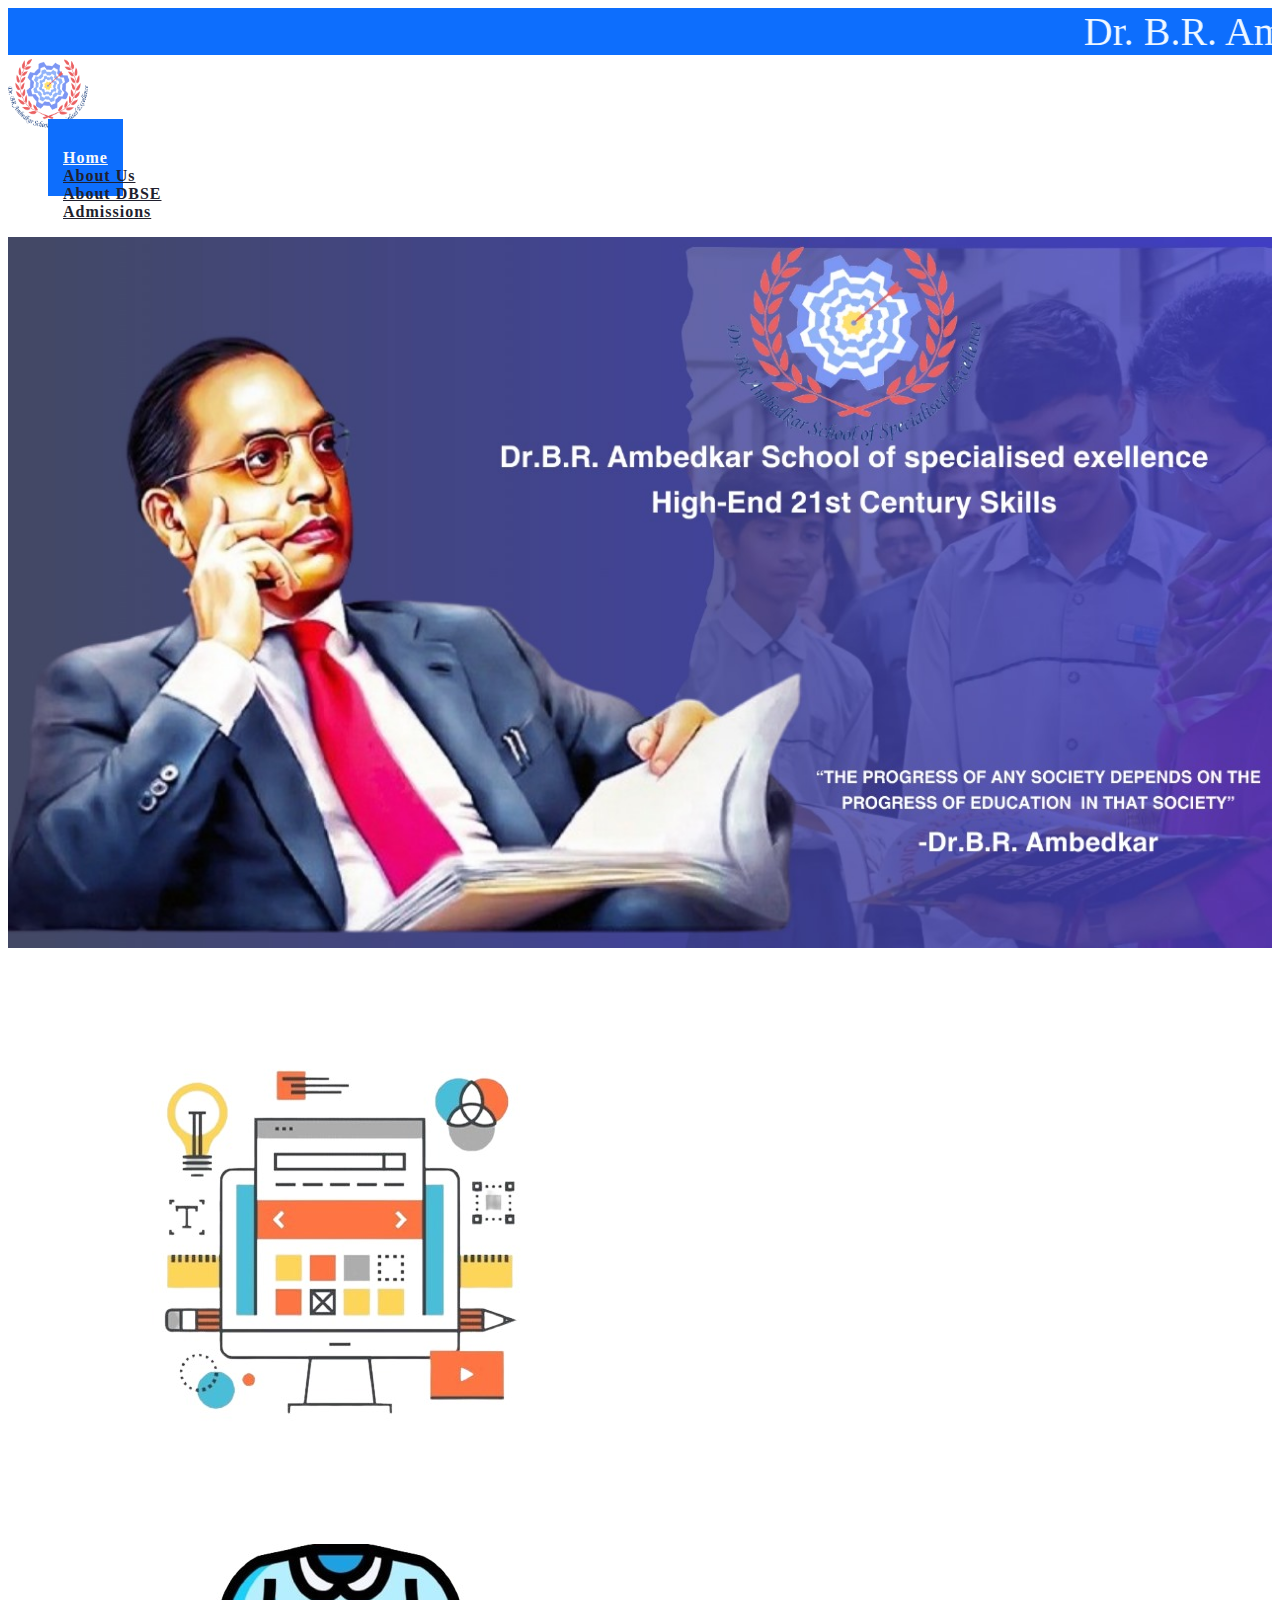
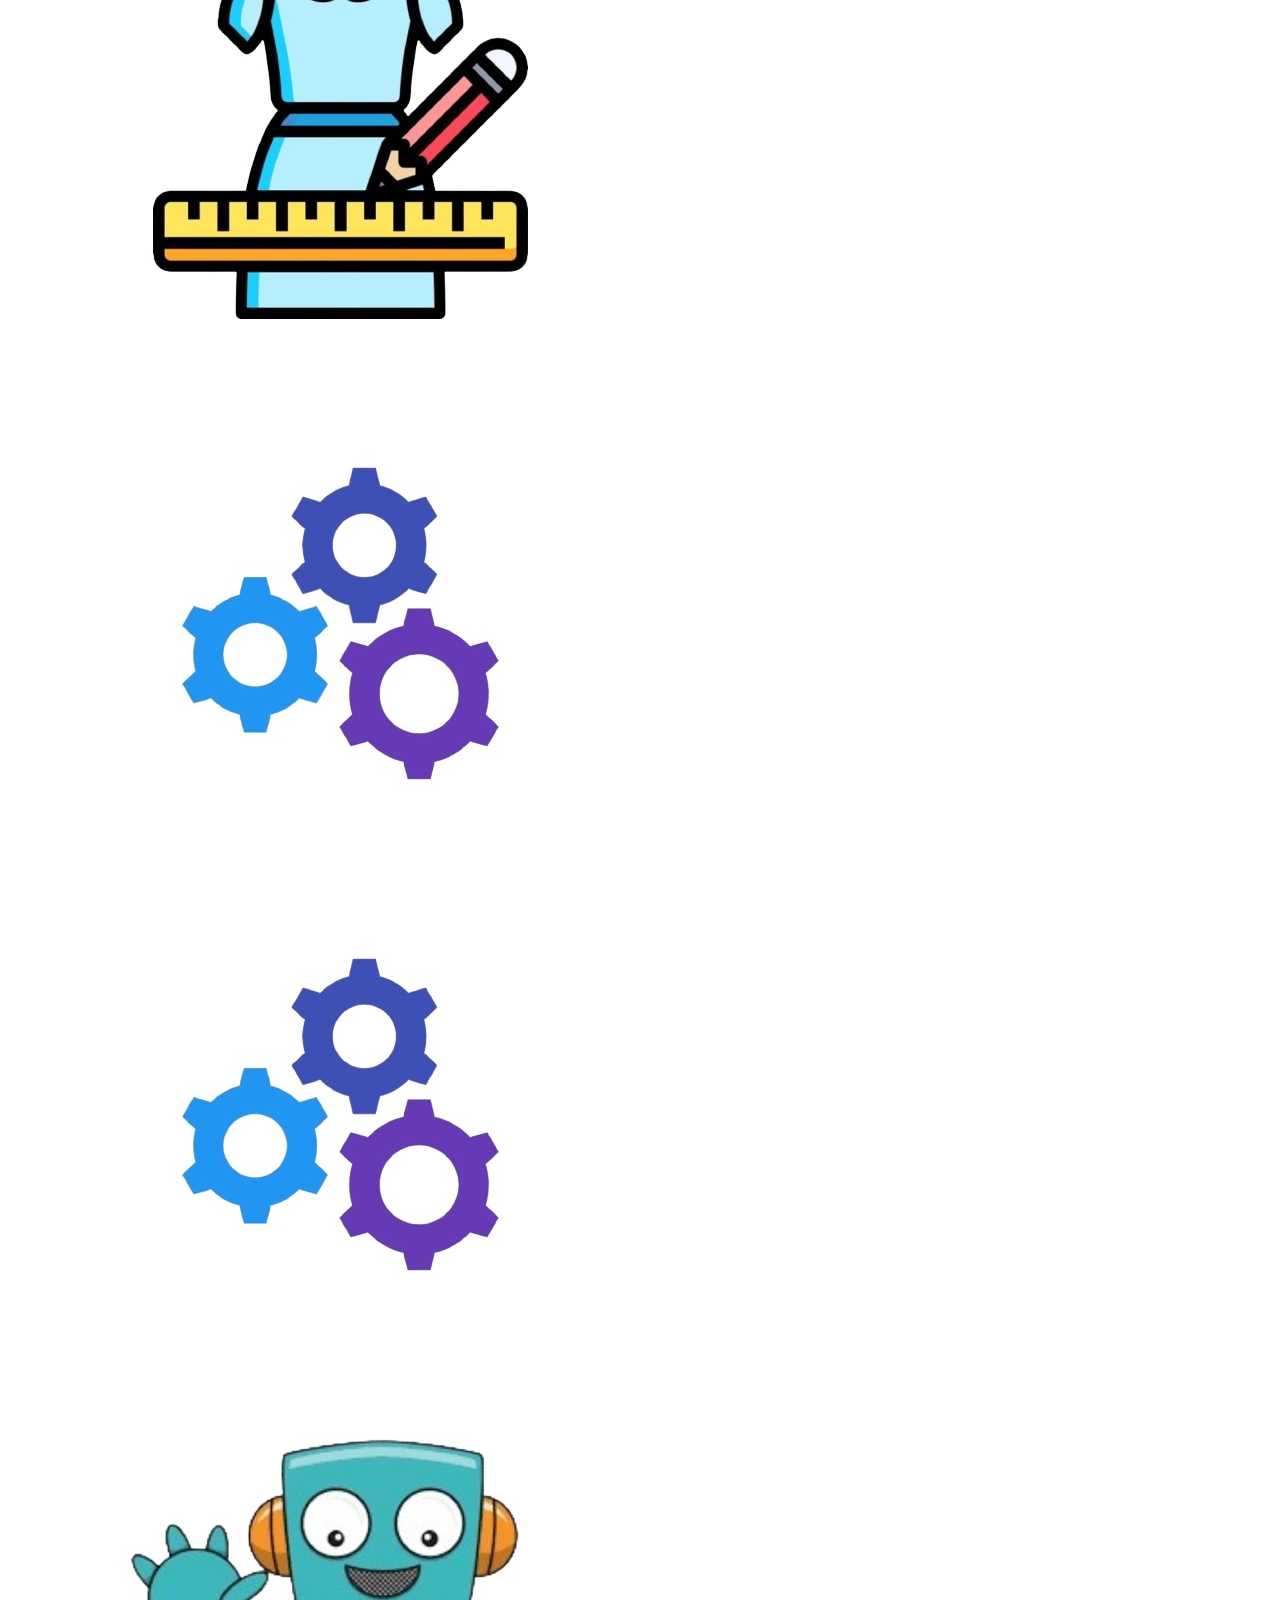
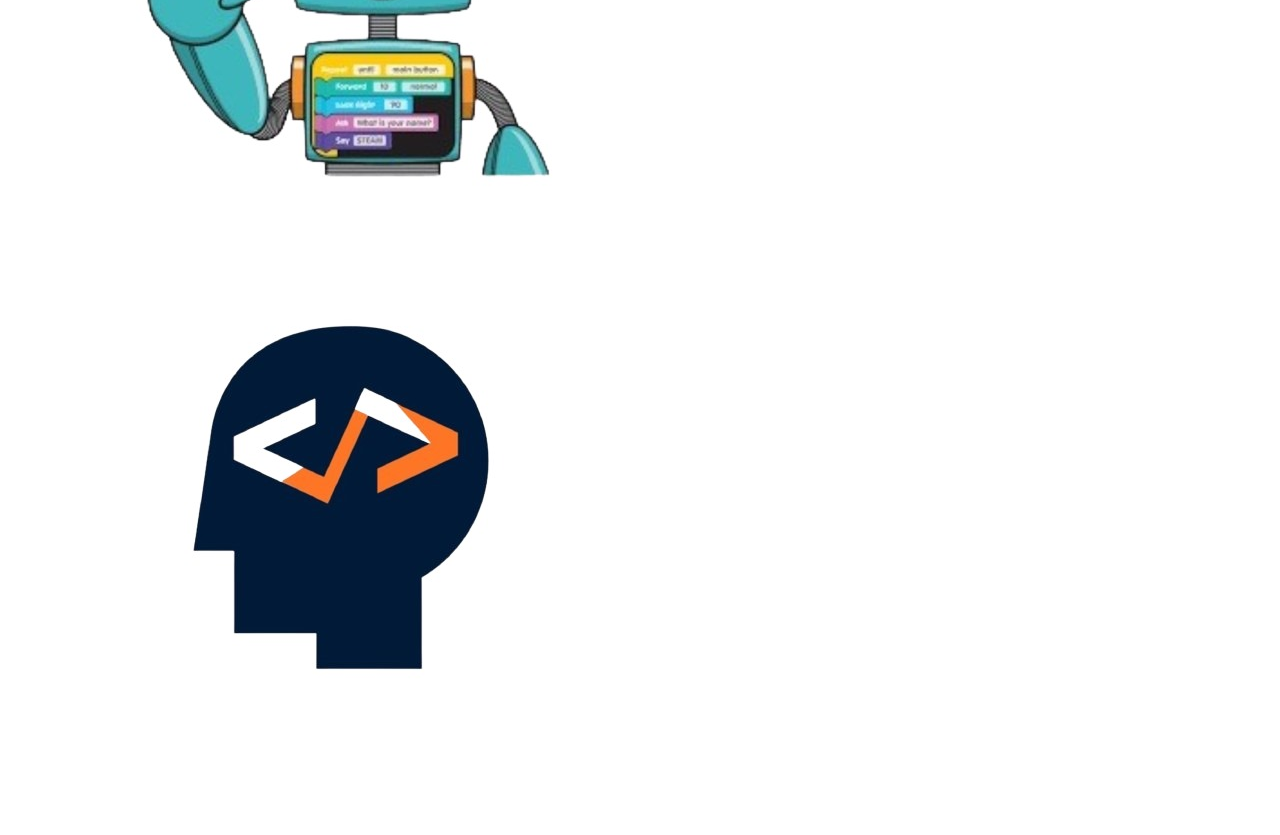
<file: index.html>
<!DOCTYPE html>
<html lang="en">

<head>
    <meta charset="UTF-8">
    <meta name="viewport" content="width=device-width, initial-scale=1.0">
    <title>SOSE</title>
</head>
<link rel="stylesheet" href="style.css">
<link href="https://cdn.jsdelivr.net/npm/bootstrap@5.0.2/dist/css/bootstrap.min.css" rel="stylesheet"
    integrity="sha384-EVSTQN3/azprG1Anm3QDgpJLIm9Nao0Yz1ztcQTwFspd3yD65VohhpuuCOmLASjC" crossorigin="anonymous">
    <script src="https://cdn.jsdelivr.net/npm/bootstrap@5.0.2/dist/js/bootstrap.bundle.min.js"
    integrity="sha384-MrcW6ZMFYlzcLA8Nl+NtUVF0sA7MsXsP1UyJoMp4YLEuNSfAP+JcXn/tWtIaxVXM"
    crossorigin="anonymous"></script>
<body>
  
    <marquee style="background: #0d6efd; color: aliceblue; " scrollamount="20"><span style="font-size: 40px " class="fw-bolder py-0">Dr. B.R. Ambedkar, YamunaVihar(1104488)</span>
    </marquee>
    <div class="container-fluid p-0 pt-0">
        <nav class="navbar navbar-expand-lg bg-light text-light navbar-light pb-3 py-lg-0 px-lg-5">
            <img src="img/sose_logo.c68cc6997a46f7174e5e.png" alt="" height="70px" width="80px" class="img-fluid  ">
            <button class="navbar-toggler" type="button" data-bs-toggle="collapse"
                data-bs-target="#navbarSupportedContent" aria-controls="navbarSupportedContent" aria-expanded="false"
                aria-label="Toggle navigation">
                <span class="navbar-toggler-icon"></span>
            </button>
            <div class="collapse navbar-collapse justify-content-between px-lg-3" id="navbarSupportedContent">

                <ul class="navbar-nav m-auto ">
                    <li class="nav-item">
                        <a class="nav-link active text-light  " aria-current="page" href="index.html">Home</a>
                    </li>
                    <li class="nav-item">
                        <a class="nav-link " aria-current="page" href="about.html">About Us</a>
                    </li>
                    <li class="nav-item">
                        <a class="nav-link " aria-current="page" href="dbse.html">About DBSE</a>
                    </li>
                    <li class="nav-item">
                        <a class="nav-link" href="admission.html">Admissions</a>
                    </li>
            </div>
        </nav>
    </div>
    <img src="img/WhatsApp Image 2024-05-04 at 18.48.48_f5f4aceb.jpg" alt="Descriptive Image Text" class="full-size-image">

   
  <style>
   .full-size-image {
    width: 100%;
    height: 80%;
    object-fit: cover; /* This ensures that the aspect ratio is maintained while covering the entire containing element */
}


  </style>
        <section id=" SPECILIZATION" class=" py-5 pb-5">
            <div class="container">
                <div class="text-center py-5 ">
                    <h2 class="fw-bolder  border-bottom border-info border-4 d-inline-block  ">OUR SPECILIZATION</h2>
                    <p>There 6 Specialised subject in our schools</p>
                </div>
                <div class="row">
                    <div class="col-md-6 col-lg-4 mb-3">
                        <div class="card shadow-lg ">
                            <img src="img/WhatsApp Image 2024-05-04 at 19.02.38_de8f08b8.jpg" alt="" class="img-fluid card-img-top ">
                            <div class="card-body">
                                <h5 class="card-title text-center  border-bottom border-info border-4 pb-2 px-0 py-2">
                                    Digital Media and Design
                                </h5>
                                <p class="card-text border-bottom border-info border-4 pb-2 px-0">
                                    Students learn design techniques and venture into domains such as graphics, animation, and UI/UX. They are taught to understand design as an approach to solving problems, delve into the design process and connect it with people, enterprises and communities.
                                </p>
                              
                            </div>
                        </div>
                    </div>
                    <div class="col-lg-4 col-md-6 mb-4 ">
                        <div class="card shadow-lg">
                            <img src="img/WhatsApp Image 2024-05-04 at 19.03.13_312cfcc4.jpg" class="card-img-top  img-fluid ">
                            <div class="card-body">
                                <h5 class="card-title text-center border-bottom border-info border-4 pb-2 px-0 py-2">Fashion Design and Aesthetics</h5>
                                <p class="card-text border-bottom border-info border-4 pb-2 px-0">The course covers the key components of fashion design - from traditional to contemporary so that students develop an understanding of user needs and contexts and develop aesthetic and design sensibilities.</p>
                               
                            </div>
                        </div>
                    </div>
                    <div class="col-lg-4 col-md-6 mb-4">
                        <div class="card shadow-lg">
                            <img src="img/WhatsApp Image 2024-05-04 at 19.04.12_0a7b0be3.jpg" alt="" class="card-img-top  img-fluid">
                            <div class="card-body">
                                <h5 class="card-title border-bottom border-info border-4 pb-2 px-0 text-center py-2">Finance and Accounting</h5>
                                <p class="card-text border-bottom border-info border-4 pb-2 px-0">This course aims to bring the modern concepts of finance and accounting inside the classroom. It covers the aspects of budgeting, banking, financial markets, and fin-tech, and exposes students to real-world applications of finance and accounting.</p>
                                
                            </div>
                        </div>
                    </div>
                    <div class="col-lg-4 col-md-6 mb-4">
                        <div class="card shadow-lg">
                            <img src="img/WhatsApp Image 2024-05-04 at 19.04.12_5b26bd83.jpg" alt="" class="card-img-top  img-fluid">
                            <div class="card-body">
                                <h5 class="card-title border-bottom border-info border-4 pb-2 px-0 text-center py-2"> Electro-mechanical Production</h5>
                                <p class="card-text border-bottom border-info border-4 pb-2 px-0">EMP targets building the concepts and skills which are relevant to the fields of electrical and mechanical. Students learn about modern machines and how their different sub-components (micro-controllers, sensors, etc) come together to make machines work.</p>
                               
                            </div>
                        </div>
                    </div>
                    <div class="col-lg-4 col-md-6 mb-4">
                        <div class="card shadow-lg">
                            <img src="img/WhatsApp Image 2024-05-04 at 19.04.33_00665fc8.jpg" alt="" class="card-img-top  img-fluid">
                            <div class="card-body">
                                <h5 class="card-title border-bottom border-info border-4 pb-2 px-0 text-center py-2"> Robotics and Automation</h5>
                                <p class="card-text border-bottom border-info border-4 pb-2 px-0">The course will comprise of understanding the concepts of robotics, drones, Artificial Intelligence (AI), automation and smart manufacturing, and programming techniques to make robotic systems work.</p>
                            
                            </div>
                        </div>
                    </div>
                    <div class="col-lg-4 col-md-6 mb-4">
                        <div class="card shadow-lg">
                            <img src="img/WhatsApp Image 2024-05-04 at 19.04.52_b46250b8.jpg" alt="" class="card-img-top img-fluid">
                            <div class="card-body">
                                <h5 class="card-title border-bottom border-info border-4 pb-2 px-0 text-center py-2">Coding.</h5>
                                <p class="card-text border-bottom border-info border-4 pb-2 px-0">The course covers the fundamentals of app development, web development, and game development so that students can work on real-world and industry-relevant projects. The focus is to build problem-solving, logical.</p>
                               
                            </div>
                        </div>
                    </div>
                </div>
        </section>


        <footer class="bg-primary">
            <div class="container text-center">
                <p class="mb-0 py-3 fs-5 text-light"> © 2024-2025 Dr. B.R. Ambedkar Schools of Specialised Excellence
                </p>
            </div>
        </footer>
</body>

</html>
</file>
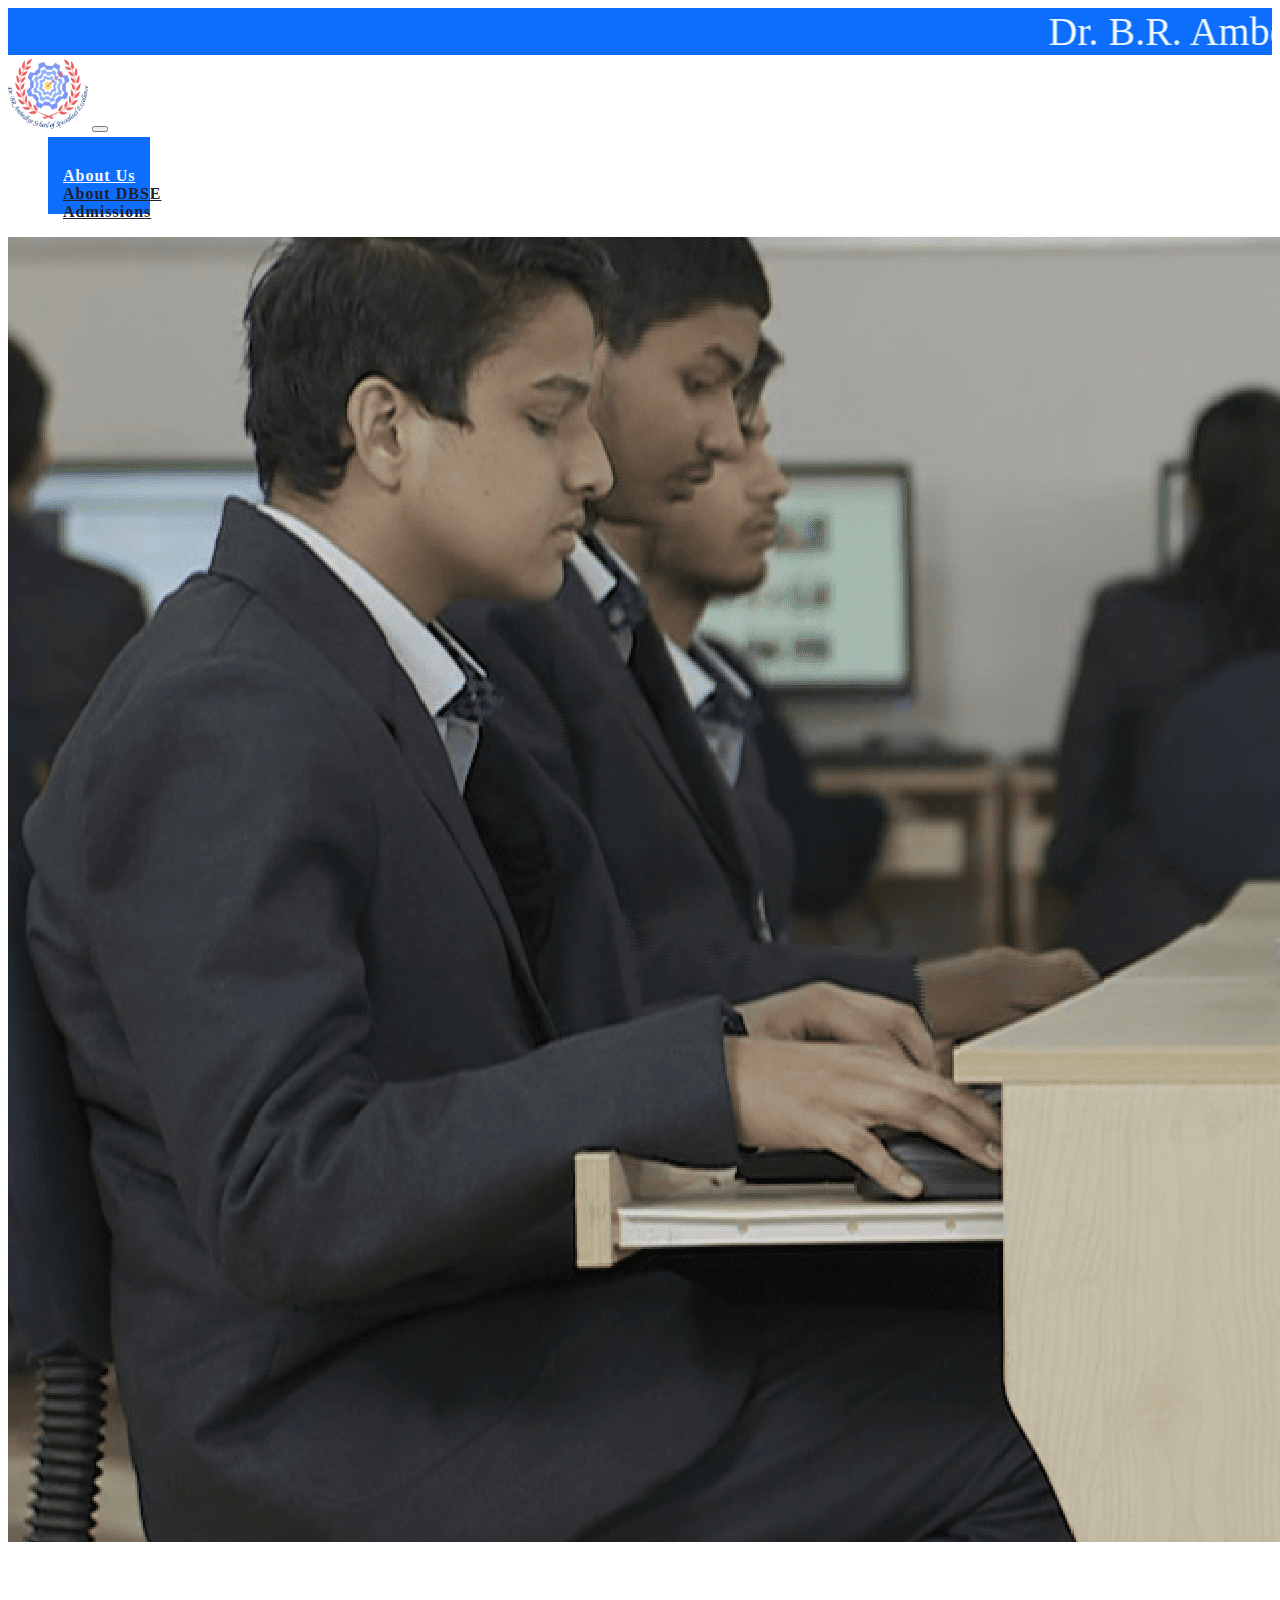
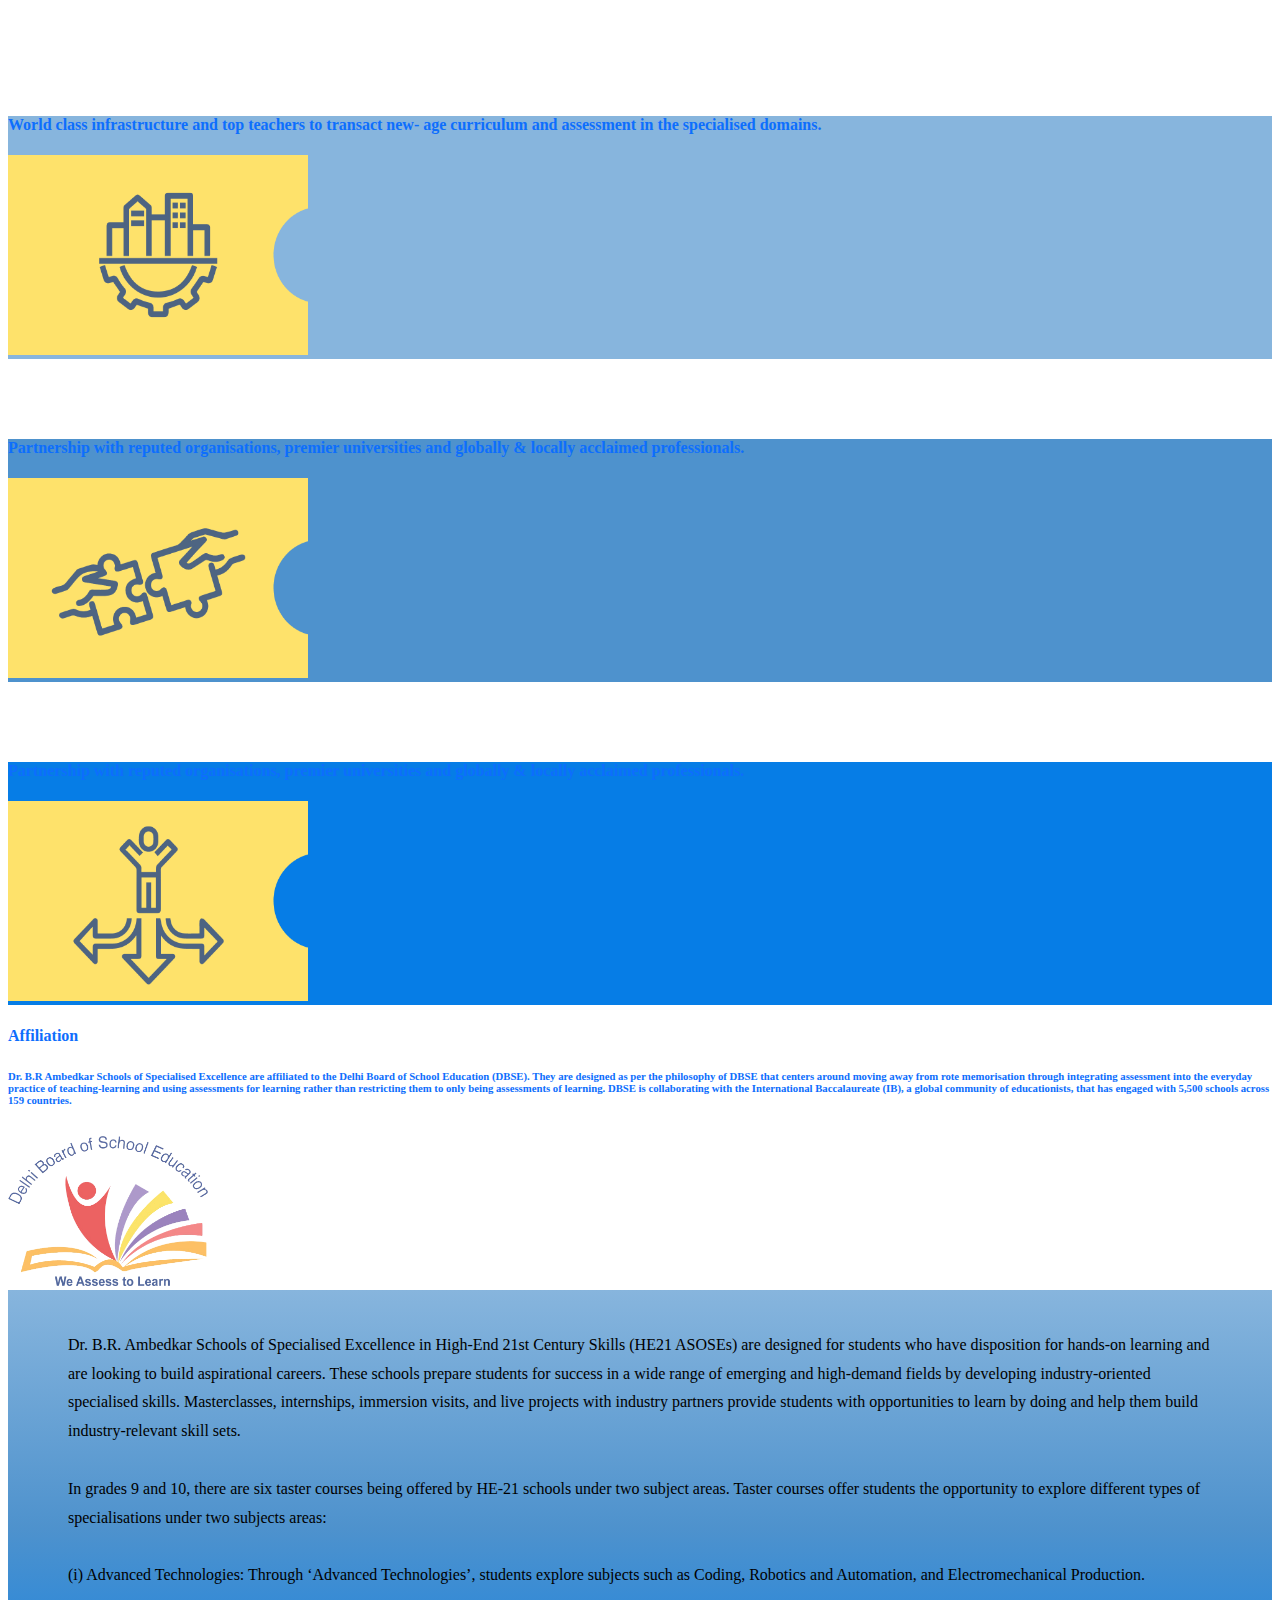
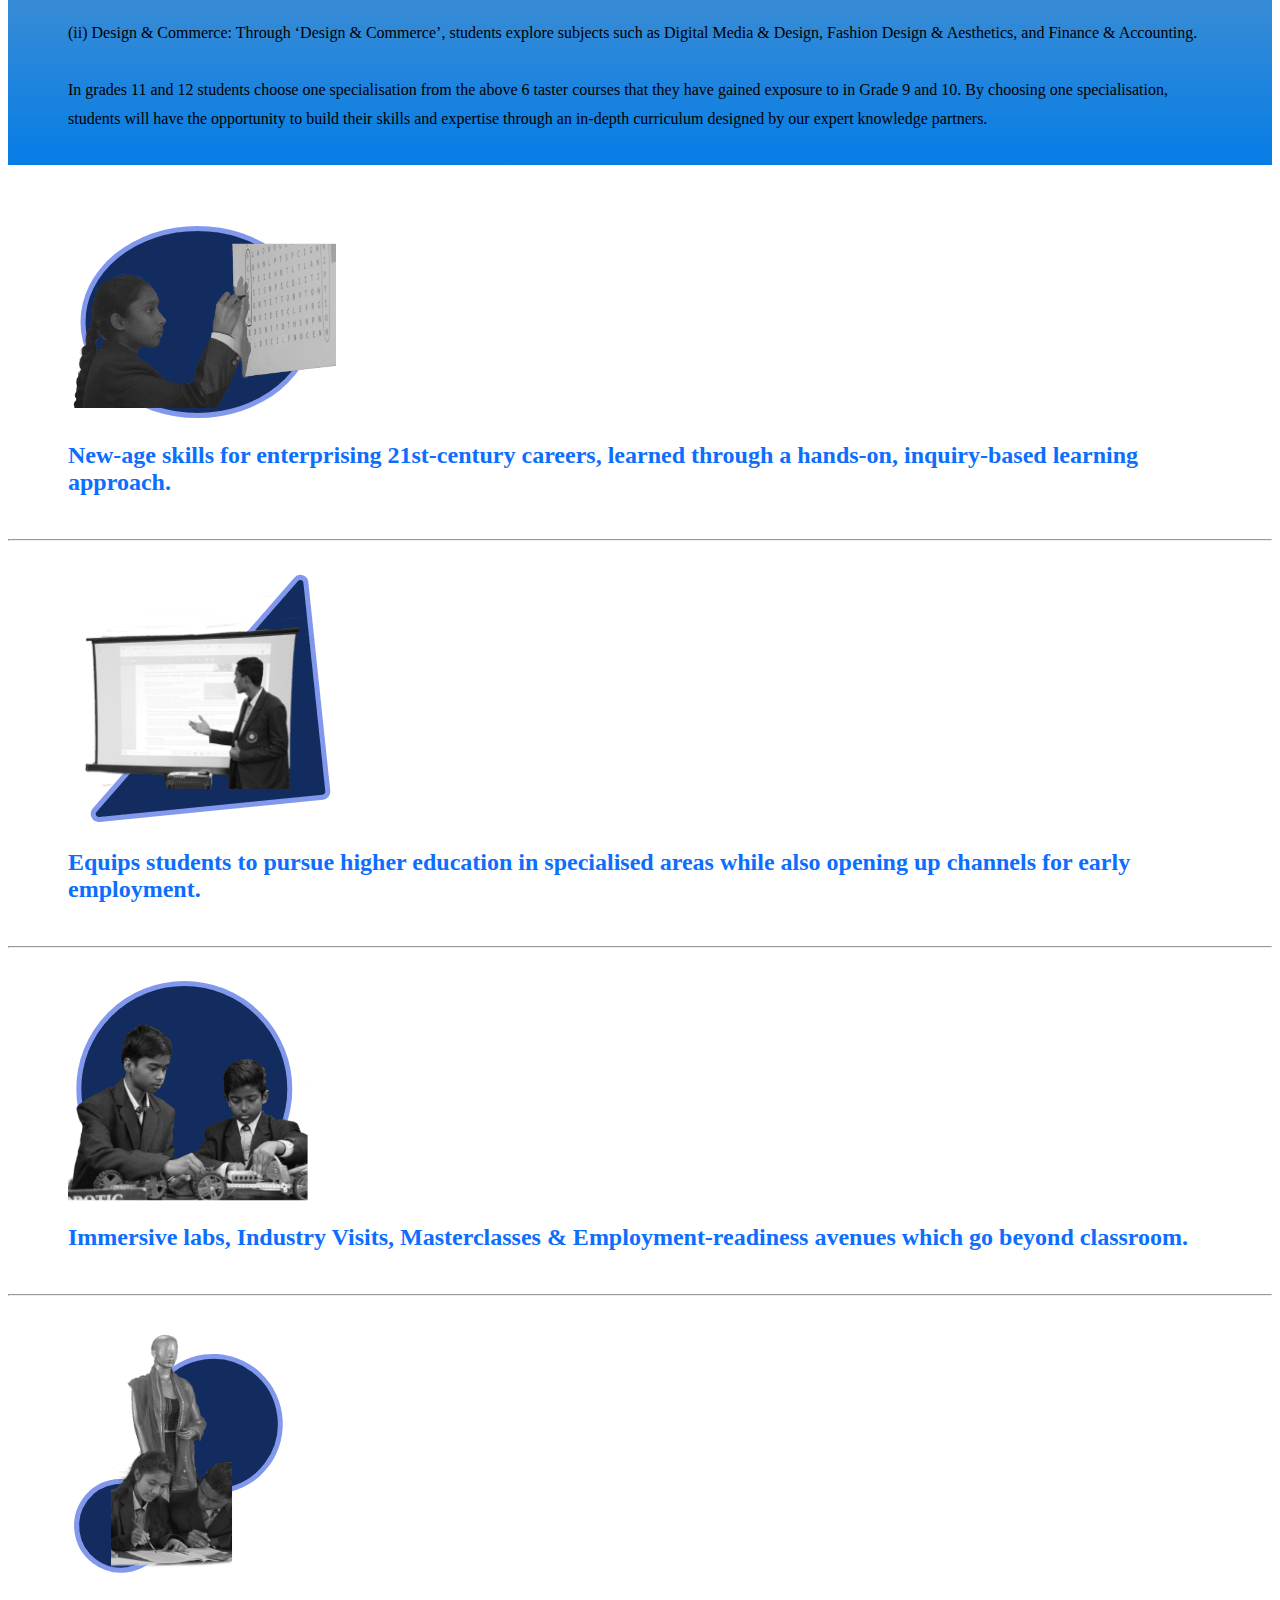
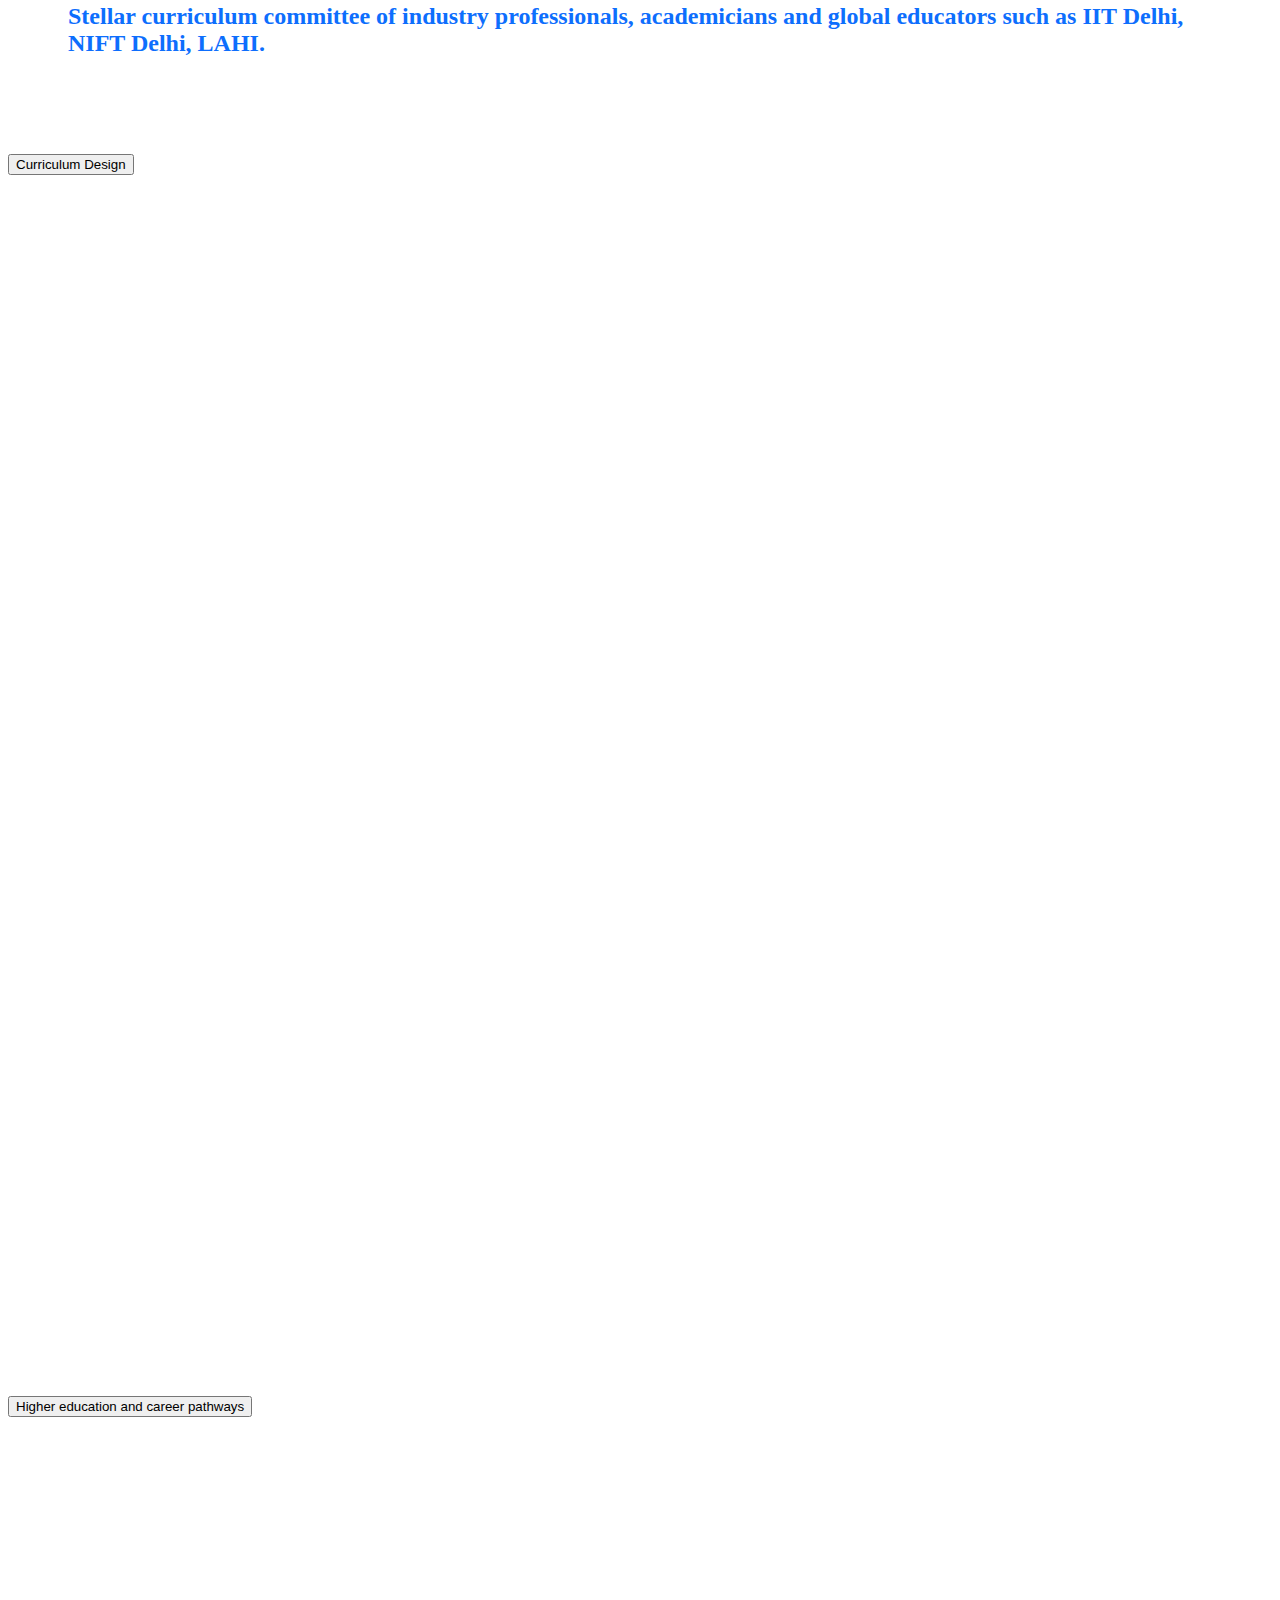
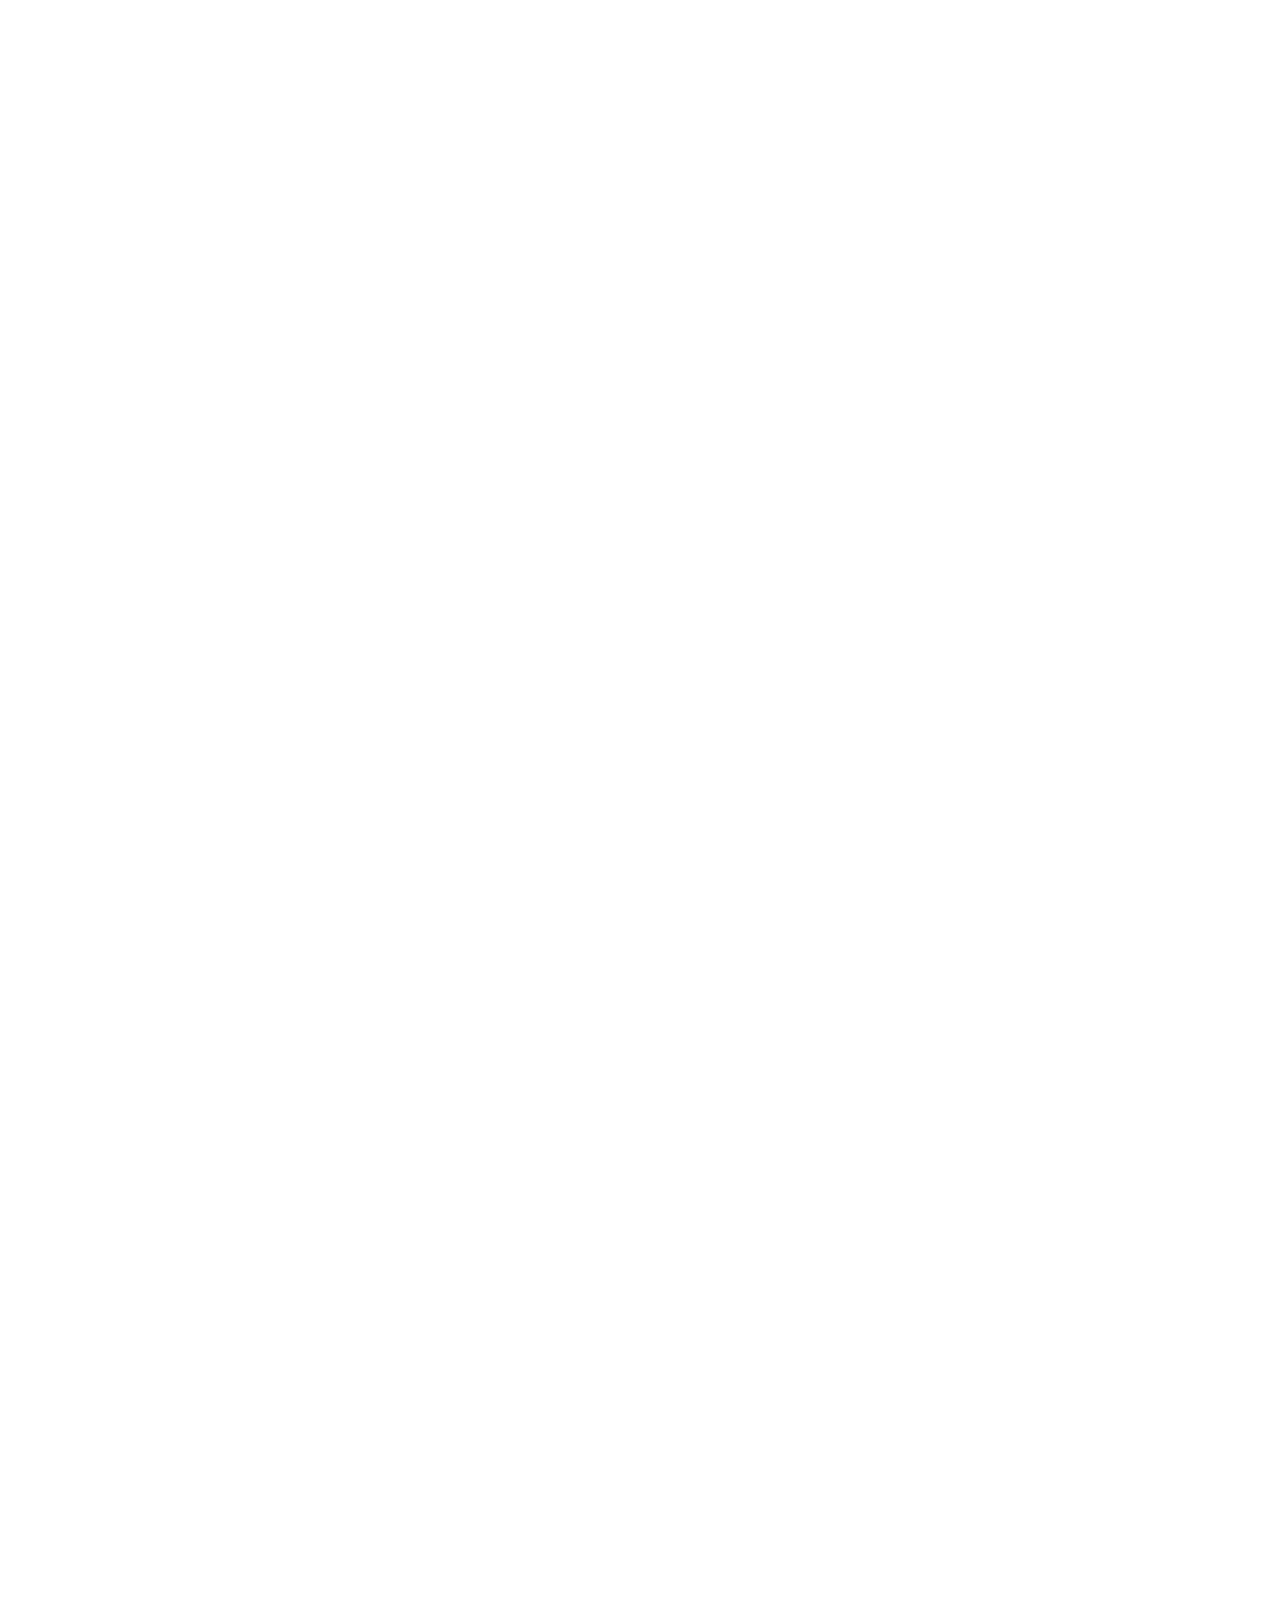
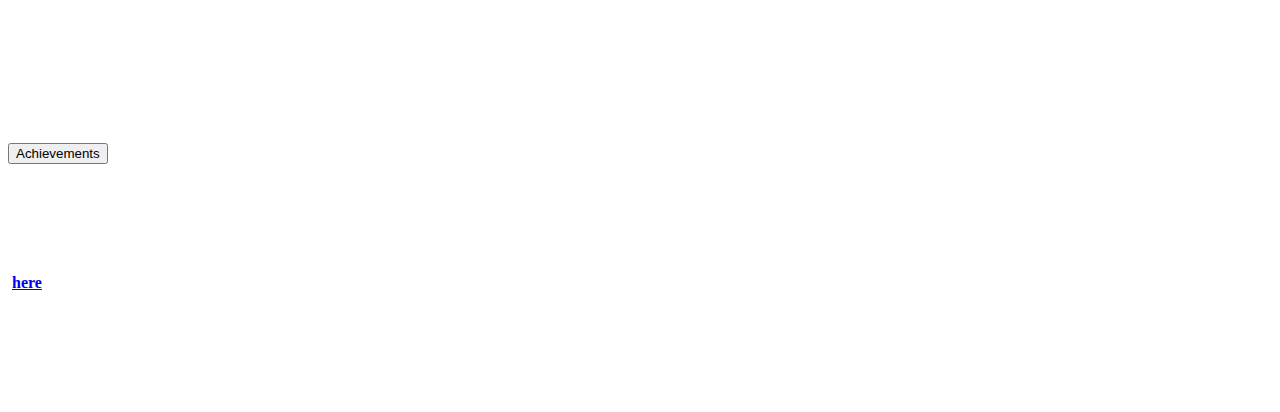
<file: about.html>
<!DOCTYPE html>
<html lang="en">

<head>
    <meta charset="UTF-8">
    <meta name="viewport" content="width=device-width, initial-scale=1.0">
    <title>SOSE</title>
</head>
<link rel="stylesheet" href="style.css">
<body >

    <marquee style="background: #0d6efd; color: aliceblue; " scrollamount="20"><span style="font-size: 40px " class="fw-bolder py-0">Dr. B.R. Ambedkar, YamunaVihar(1104488)</span>
    </marquee>
    <div class="container-fluid p-0 pt-0">
        <nav class="navbar navbar-expand-lg bg-light text-light navbar-light pb-3 py-lg-0 px-lg-5">
            <img src="img/sose_logo.c68cc6997a46f7174e5e.png" alt="" height="70px" width="80px" class="img-fluid  ">
            <button class="navbar-toggler" type="button" data-bs-toggle="collapse"
                data-bs-target="#navbarSupportedContent" aria-controls="navbarSupportedContent" aria-expanded="false"
                aria-label="Toggle navigation">
                <span class="navbar-toggler-icon"></span>
            </button>
            <div class="collapse navbar-collapse justify-content-between px-lg-3" id="navbarSupportedContent">

                <ul class="navbar-nav m-auto ">
                    <li class="nav-item">
                        <a class="nav-link  " aria-current="page" href="index.html">Home</a>
                    </li>
                    <li class="nav-item">
                        <a class="nav-link active text-light  " aria-current="page" href="about.html">About Us</a>
                    </li>
                    <li class="nav-item">
                        <a class="nav-link " aria-current="page" href="dbse.html">About DBSE</a>
                    </li>
                    <li class="nav-item">
                        <a class="nav-link" href="admission.html">Admissions</a>
                    </li>
            </div>
        </nav>
    </div>

    <style>
        .full-size-image img {
            height: 100%;

            object-fit: cover;

        }
       
    </style>
    
    <img src="img/he21-banner.6d98ba535bc0ee19af12.png" alt=""
        class=" full-size-image img-fluid">
    <div class="bg-light py-5">
        <div class="container ">
            <h3 class="text-primary">Vision and Mission</h3>
            <h6 class="text-primary">These schools aim to nurture students for thriving in this fast changing world and, at the same time, set them up for success in their chosen area of specialisation. Students in Dr. B.R. Ambedkar SOSEs (ASOSEs) receive targeted preparation for relevant higher education pathways and career opportunities through: </p>
        </div>
    </div>
<div class="" style="background: rgb(135, 181, 221);">
    <div class="container">
        <div class="row text-light">
            <div class="col-md-7">
                <div class="detail-box">
                    <div class="heading_container  text-light">
                        <h4 style="margin-top: 80px;">
                            World class infrastructure and top teachers to transact new- age curriculum and assessment in the specialised domains.
                        </h4>
                    </div>
                </div>
            </div>
            <div class="col-md-5">
                <div class="img-box pb-5">
                    <img src="img/download(1).png" height="200px" width="300px"
                        alt="">
                </div>
            </div>
           

        </div>
    </div>
</div>

<div class="" style="background: rgb(78, 146, 205);">
    <div class="container">
        <div class="row text-light">
            <div class="col-md-7">
                <div class="detail-box">
                    <div class="heading_container mt-5 text-light">
                        <h4 style="margin-top: 80px;">
                            Partnership with reputed organisations, premier universities and globally & locally acclaimed professionals.
                        </h4>
                    </div>
                </div>
            </div>
            <div class="col-md-5">
                <div class="img-box pb-5">
                    <img src="img/download.png" height="200px" width="300px"
                        alt="">
                </div>
            </div>
           

        </div>
    </div>
</div>
<div class="" style="background: rgb(6, 125, 230);">
    <div class="container">
        <div class="row text-light">
            <div class="col-md-7">
                <div class="detail-box">
                    <div class="heading_container my-5 text-light">
                        <h4 style="margin-top: 80px;">
                            Partnership with reputed organisations, premier universities and globally & locally acclaimed professionals.
                        </h4>
                    </div>
                </div>
            </div>
            <div class="col-md-5">
                <div class="img-box pb-5">
                    <img src="img/download (2).png" height="200px" width="300px"
                        alt="">
                </div>
            </div>
           

        </div>
    </div>
</div>



<div class=" bg-light" >
    <div class="container">
        <div class="row text-light">
            <div class="col-md-9">
                <div class="detail-box">
                    <div class="heading_container my-5 text-light">
                        <h4 class="text-primary">
                            Affiliation
                        </h4>
                        <h6 class="text-primary">
                            Dr. B.R Ambedkar Schools of Specialised Excellence are affiliated to the Delhi Board of School Education (DBSE). They are designed as per the philosophy of DBSE that centers around moving away from rote memorisation through integrating assessment into the everyday practice of teaching-learning and using assessments for learning rather than restricting them to only being assessments of learning. DBSE is collaborating with the International Baccalaureate (IB), a global community of educationists, that has engaged with 5,500 schools across 159 countries.
                        </h6>
                    </div>
                </div>
            </div>
            <div class="col-md-3">
                <div class="img-box pe-0 " style="margin-top: 30px;">
                    <img src="img/DBSE_Logo.7d4242fc014c1f0b50f4.png" height="150px" width="200px"
                        alt="">
                </div>
            </div>
           

        </div>
    </div>
</div>
    
    <div class="about-content text-light" style="background: linear-gradient(rgb(135, 181, 221),rgb(78, 146, 205),rgb(6, 125, 230));">
        <div class="container">
        <p class="">Dr. B.R. Ambedkar Schools of Specialised Excellence in High-End 21st Century Skills (HE21 ASOSEs)
            are designed for students who have disposition for hands-on learning and are looking to build aspirational
            careers. These schools prepare students for success in a wide range of emerging and high-demand fields by
            developing industry-oriented specialised skills. Masterclasses, internships, immersion visits, and live
            projects with industry partners provide students with opportunities to learn by doing and help them build
            industry-relevant skill sets.
            <br>

            <br>
            In grades 9 and 10, there are six taster courses being offered by HE-21 schools under two subject areas.
            Taster courses offer students the opportunity to explore different types of specialisations under two
            subjects areas:
            <br>

            <br>
            (i) Advanced Technologies: Through ‘Advanced Technologies’, students explore subjects such as Coding,
            Robotics and Automation, and Electromechanical Production.
            <br>
            <br>

            (ii) Design & Commerce: Through ‘Design & Commerce’, students explore subjects such as Digital Media &
            Design, Fashion Design & Aesthetics, and Finance & Accounting.
            <br>

            <br>
            In grades 11 and 12 students choose one specialisation from the above 6 taster courses that they have gained
            exposure to in Grade 9 and 10. By choosing one specialisation, students will have the opportunity to build
            their skills and expertise through an in-depth curriculum designed by our expert knowledge partners.
        </p>
    </div>
    </div>
    <div class="bg-light">
    <div class="container">
    <br>
    <br>
    <section class="experience_section layout_padding-top layout_padding2-bottom bg-light">
        <div class="container">
            <div class="row text-primary">
                <div class="col-md-5">
                    <div class="img-box">
                        <img src="img/why-he21-1.a74b2e385f7df184525f.png"
                            alt="">
                    </div>
                </div>
                <div class="col-md-7">
                    <div class="detail-box">
                        <div class="heading_container ">
                            <h2>New-age skills for enterprising 21st-century careers, learned through a hands-on,
                                inquiry-based learning approach.
                            </h2>
                        </div>

                        <div class="btn-box">

                        </div>
                    </div>
                </div>

            </div>
        </div>
    </section>
    <hr>
    <section class="experience_section layout_padding-top layout_padding2-bottom bg-light">
        <div class="container">
            <div class="row text-primary">
                <div class="col-md-5">
                    <div class="img-box">
                        <img src="img/why-he21-2.7e0ad104c45afba2f542.png"
                            alt="">
                    </div>
                </div>
                <div class="col-md-7">
                    <div class="detail-box">
                        <div class="heading_container">
                            <h2>
                                Equips students to pursue higher education in specialised areas while also opening up
                                channels for early employment.
                            </h2>
                        </div>
                        <div class="btn-box">

                        </div>
                    </div>
                </div>

            </div>
        </div>
    </section>
    <hr>
    <section class="experience_section layout_padding-top layout_padding2-bottom bg-light">
        <div class="container">
            <div class="row text-primary">
                <div class="col-md-5">
                    <div class="img-box">
                        <img src="img/why-he21-3.2a4a0a795c5c000adbc9.png"
                            alt="">
                    </div>
                </div>
                <div class="col-md-7">
                    <div class="detail-box">
                        <div class="heading_container">
                            <h2>
                                Immersive labs, Industry Visits, Masterclasses & Employment-readiness avenues which go
                                beyond classroom.
                            </h2>
                        </div>
                        <div class="btn-box">

                        </div>
                    </div>
                </div>

            </div>
        </div>
    </section>
    <hr>
    <section class="experience_section layout_padding-top layout_padding2-bottom bg-light">
        <div class="container">
            <div class="row text-primary">
                <div class="col-md-5">
                    <div class="img-box">
                        <img src="img/why-he21-4.2b926b5188e0cbe7eec0.png"
                            alt="">
                    </div>
                </div>
                <div class="col-md-7">
                    <div class="detail-box">
                        <div class="heading_container">
                            <h2>
                                Stellar curriculum committee of industry professionals, academicians and global
                                educators such as IIT Delhi, NIFT Delhi, LAHI.
                            </h2>
                        </div>
                      
                    </div>
                </div>

            </div>
        </div>
    </section>
</div>
    </div>
<br>
<br>

    <div class="container-fluid">
        
        <div class="accordion" id="accordionPanelsStayOpenExample">
            <div class="accordion-item">
                <h2 class="accordion-header py-1 my-3 btn-center " id="panelsStayOpen-headingOne">
                    <button class="accordion-button text-primary fs-3 fw-bolder text-center" type="button"
                        data-bs-toggle="collapse" data-bs-target="#panelsStayOpen-collapseOne" aria-expanded="false"
                        aria-controls="panelsStayOpen-collapseOne">
                        Curriculum Design
                    </button>
                </h2>
                <div id="panelsStayOpen-collapseOne" class="accordion-collapse collapse "
                    aria-labelledby="panelsStayOpen-headingOne">
                    <div class="accordion-body">
                        <div class="row pb-4 bg-light">
                            <div class="col-lg-6 mb-4 " data-aos="zoom-in-right">
                                <div class="p-5 shadow-lg  border-bottom border-top border-info border-4">
                                    <h2 class="fw-bold ">Specialised Taster Subjects</h2>
                                    <p class="fs-4 text-primary">2A. Advanced Technologies </p>
                                    <div class="">
                                        <ul class="">
                                            <li class=" text-success">1. Coding</li>
                                            <li class=" text-success">2. Robotics and Automation</li>
                                            <li class=" text-success">3. Electro-mechanical Production</li>
                                        </ul>
                                    </div>
                                    <p class="fs-4 text-primary">2B. Design and Commerce -</p>
                                    <div class=" py-3">
                                        <ul class="">
                                            <li class="text-success"> 1. Fashion Design and Aesthetics</li>
                                            <li class="text-success">2. Digital Media and Design</li>
                                            <li class="text-success"> 3. Finance and Accounting</li>
                                        </ul>
                                    </div>
                                </div>
                            </div>
                            <div class="col-lg-6 mb-1 " data-aos="zoom-in-right">
                                <div class="p-5 shadow-lg  border-bottom border-top border-info border-4">
                                    <h2 class="fw-bold ">Foundational Subjects</h2>
                                    <p class="fs-4 text-primary">1. Mathematics</p>
                                    <p class="fs-4 text-primary">2. English</p>
                                    <p class="fs-4 text-primary">3. Hindi</p>
                                    <p class="fs-4 text-primary">4. Science</p>
                                    <p class="fs-4 text-primary">5. Individual & Societies</p>
                                    <p class="fs-4 text-primary">6. Entrepreneurial and Design using Digital Tools</p>
                                    </ul>
                                </div>
                            </div>
                        </div>
                   
                        <div class="row pb-4 bg-light">
                            <h1 class="fw-bold  text-primary fs-3 fw-bolder text-center ">Specialised courses</h1>
                            <div class="col-lg-12 mb-4 " data-aos="zoom-in-right">
                                <div class="p-5 shadow-lg  border-bottom border-top border-info border-4">

                                    <div class="elegibility_criteria_container4">
                                        <p><b>2A. Advanced Technologies</b><br>
                                        <p><b> 1. Coding </b><br>
                                        <p>The course covers the fundamentals of app development, web development, and
                                            game development so that students can work on real-world and
                                            industry-relevant projects. The focus is to build problem-solving, logical
                                            and algorithmic skills in the students.</p>
                                        </p>
                                        <p><b> 2. Robotics and Automation </b><br>
                                        <p>Students learn about the main building blocks of robotics systems and their
                                            functioning. The course will comprise of understanding the concepts of
                                            robotics, drones, Artificial Intelligence (AI), automation and smart
                                            manufacturing, and programming techniques to make robotic systems work.</p>
                                        </p>
                                        <p><b>3. Electro-mechanical Production</b>
                                        <p>EMP targets building the concepts and skills which are relevant to the fields
                                            of electrical and mechanical. Students learn about modern machines and how
                                            their different sub-components (micro-controllers, sensors, etc) come
                                            together to make machines work.</p>
                                        </p><br></p>
                                        <p><b>2B. Design and Commerce</b><br>
                                        <p><b>1. Fashion Design and Aesthetics</b>
                                        <p>The course aims to teach theoretical and practical aspects of fashion and
                                            textiles through hands-on learning viz block printing, dyeing, etc. The
                                            course covers the key components of fashion design - from traditional to
                                            contemporary so that students develop an understanding of user needs and
                                            contexts and develop aesthetic and design sensibilities.</p>
                                        </p>
                                        <p><b>2. Digital Media and Design</b>
                                        <p>Students learn design techniques and venture into domains such as graphics,
                                            animation, and UI/UX. They are taught to understand design as an approach to
                                            solving problems, delve into the design process and connect it with people,
                                            enterprises and communities. </p>
                                        </p>
                                        <p><b>3. Finance and Accounting</b>
                                        <p>This course aims to bring the modern concepts of finance and accounting
                                            inside the classroom. It covers the aspects of budgeting, banking, financial
                                            markets, and fin-tech, and exposes students to real-world applications of
                                            finance and accounting.</p>
                                        </p>
                                        </p>
                                    </div>
                                </div>
                            </div>
                        </div>

                    </div>
                </div>
            </div>
        </div>
    
    
        <div class="accordion-item">
            <h2 class="accordion-header py-1 my-3 btn-center " id="panelsStayOpen-headingTwo">
                <button class="accordion-button  text-primary fs-3 fw-bolder text-center collapsed" type="button"
                    data-bs-toggle="collapse" data-bs-target="#panelsStayOpen-collapseTwo" aria-expanded="false"
                    aria-controls="panelsStayOpen-collapseTwo">
                    Higher education
                    and career pathways
                </button>
            </h2>
            <div id="panelsStayOpen-collapseTwo" class="accordion-collapse collapse"
                aria-labelledby="panelsStayOpen-headingTwo">
                <div class="accordion-body">
                    <div class="container"> <!-- Ensure the row is within a container -->
                        <div class="row pb-4 bg-light">
                            <div class="col-12">
                                <h1 class="text-center text-primary">Coding</h1>
                            </div>
                            <div class="col-lg-6 mb-4 d-flex" data-aos="zoom-in-right">
                                <div class="p-5 shadow-lg border-bottom border-top border-info border-4 w-100 d-flex flex-column">
                                    <h2 class="fw-bold">Suggested Higher Education Pathways</h2>
                                    <ul>
                                        <li class="text-success">1. B.E. (Computer Science)</li>
                                        <li class="text-success">2. Diploma in Computer Programming</li>
                                        <li class="text-success">3. B.Sc. (Computer Application)</li>
                                    </ul>
                                </div>
                            </div>
                            <div class="col-lg-6 mb-4 d-flex" data-aos="zoom-in-right">
                                <div class="p-5 shadow-lg border-bottom border-top border-info border-4 w-100 d-flex flex-column">
                                    <h2 class="fw-bold">Potential Career Pathways</h2>
                                    <ul>
                                        <li class="text-success">1. Front-end developer</li>
                                        <li class="text-success">2. Data Scientist</li>
                                        <li class="text-success">3. Back-end developer</li>
                                    </ul>
                                </div>
                            </div>
                        </div>
                    </div>
                    

                    <div class="container"> <!-- It's important to wrap rows in a container -->
                        <div class="row pb-4 bg-light align-items-stretch"> <!-- Added align-items-stretch -->
                            <div class="col-12">
                                <h1 class="text-center text-primary">Digital Media and Design</h1>
                            </div>
                            <div class="col-lg-6 mb-4 d-flex" data-aos="zoom-in-right">
                                <div class="p-5 shadow-lg border-bottom border-top border-info border-4 w-100 d-flex flex-column">
                                    <h2 class="fw-bold">Suggested Higher Education Pathways</h2>
                                    <ul>
                                        <li class="text-success">1. Bachelor in Product Design</li>
                                        <li class="text-success">2. Animation, Multimedia and VFX</li>
                                        <li class="text-success">3. Des. in Graphic Designing</li>
                                    </ul>
                                </div>
                            </div>
                            <div class="col-lg-6 mb-4 d-flex" data-aos="zoom-in-right">
                                <div class="p-5 shadow-lg border-bottom border-top border-info border-4 w-100 d-flex flex-column">
                                    <h2 class="fw-bold">Potential Career Pathways</h2>
                                    <ul>
                                        <li class="text-success">1. Graphics/Communication designer</li>
                                        <li class="text-success">2. UI/UX Design</li>
                                        <li class="text-success">3. Animator</li>
                                    </ul>
                                </div>
                            </div>
                        </div>
                    </div>
                    

                    <div class="container"> <!-- It's important to wrap rows in a container -->
                        <div class="row pb-4 bg-light align-items-stretch"> <!-- Added align-items-stretch to ensure equal height -->
                            <div class="col-12">
                                <h1 class="text-center text-primary">Robotics & Automation</h1>
                            </div>
                            <div class="col-lg-6 mb-4 d-flex" data-aos="zoom-in-right"> <!-- d-flex to make this column a flex container -->
                                <div class="p-5 shadow-lg border-bottom border-top border-info border-4 w-100 d-flex flex-column"> <!-- w-100 to use full width, flex-column for vertical stacking -->
                                    <h2 class="fw-bold">Suggested Higher Education Pathways</h2>
                                    <ul>
                                        <li class="text-success">1. Diploma/Graduate degree in Engineering</li>
                                        <li class="text-success">2. B. Tech Robotics and Automation</li>
                                        <li class="text-success">3. M. Tech Robotics and Automation</li>
                                    </ul>
                                </div>
                            </div>
                            <div class="col-lg-6 mb-4 d-flex" data-aos="zoom-in-right"> <!-- Same d-flex, w-100, and flex-column as the first column -->
                                <div class="p-5 shadow-lg border-bottom border-top border-info border-4 w-100 d-flex flex-column">
                                    <h2 class="fw-bold">Potential Career Pathways</h2>
                                    <ul>
                                        <li class="text-success">1. Manufacturing</li>
                                        <li class="text-success">2. Research and Development</li>
                                        <li class="text-success">3. Quality control</li>
                                    </ul>
                                </div>
                            </div>
                        </div>
                    </div>
                    

                    <div class="container">
                        <div class="row pb-4 bg-light align-items-stretch">
                            <div class="col-12">
                                <h1 class="text-center text-primary">Finance & Accounting</h1>
                            </div>
                            <div class="col-lg-6 mb-4 d-flex" data-aos="zoom-in-right">
                                <div class="p-5 shadow-lg border-bottom border-top border-info border-4 w-100 d-flex flex-column">
                                    <h2 class="fw-bold">Suggested Higher Education Pathways</h2>
                                    <ul>
                                        <li class="text-success">1. Financial Risk Management</li>
                                        <li class="text-success">2. Bachelor in Commerce</li>
                                        <li class="text-success">3. Bachelor in Business Administration</li>
                                        <li class="text-success">4. B.Sc. Finance</li>
                                    </ul>
                                </div>
                            </div>
                            <div class="col-lg-6 mb-4 d-flex" data-aos="zoom-in-right">
                                <div class="p-5 shadow-lg border-bottom border-top border-info border-4 w-100 d-flex flex-column">
                                    <h2 class="fw-bold">Potential Career Pathways</h2>
                                    <ul>
                                        <li class="text-success">1. Investment Banker</li>
                                        <li class="text-success">2. Chartered Accountant</li>
                                        <li class="text-success">3. Stock Analyst</li>
                                        <li class="text-success">4. Tax Consultant</li>
                                    </ul>
                                </div>
                            </div>
                        </div>
                    </div>
                    

                    <div class="container"> <!-- Ensure the row is wrapped in a container -->
                        <div class="row pb-4 bg-light align-items-stretch"> <!-- align-items-stretch to ensure columns have equal height -->
                            <div class="col-12">
                                <h1 class="text-center text-primary">Fashion Design & Aesthetics</h1>
                            </div>
                            <div class="col-lg-6 mb-4 d-flex" data-aos="zoom-in-right"> <!-- d-flex to make the column a flex container -->
                                <div class="p-5 shadow-lg border-bottom border-top border-info border-4 w-100 d-flex flex-column"> <!-- w-100 and flex-column for layout control -->
                                    <h2 class="fw-bold">Suggested Higher Education Pathways</h2>
                                    <ul>
                                        <!-- Assuming corrected list items here -->
                                        <li class="text-success">1. Bachelor of Arts in Fashion Design</li>
                                        <li class="text-success">2. Associate Degree in Fashion Marketing</li>
                                        <li class="text-success">3. Master of Fine Arts in Fashion Design and Technology</li>
                                        <li class="text-success">4. Diploma in Fashion Design</li>
                                    </ul>
                                </div>
                            </div>
                            <div class="col-lg-6 mb-4 d-flex" data-aos="zoom-in-right"> <!-- Same setup for the second column -->
                                <div class="p-5 shadow-lg border-bottom border-top border-info border-4 w-100 d-flex flex-column">
                                    <h2 class="fw-bold">Potential Career Pathways</h2>
                                    <ul>
                                        <!-- Assuming corrected list items here -->
                                        <li class="text-success">1. Fashion Designer</li>
                                        <li class="text-success">2. Fashion Merchandiser</li>
                                        <li class="text-success">3. Textile Designer</li>
                                        <li class="text-success">4. Fashion Stylist</li>
                                    </ul>
                                </div>
                            </div>
                        </div>
                    </div>
                    
                    <div class="container">
                        <div class="row pb-4 bg-light align-items-stretch">
                            <div class="col-12">
                                <h1 class="text-center text-primary">Electromechanical Production</h1>
                            </div>
                            <div class="col-lg-6 mb-4 d-flex" data-aos="zoom-in-right">
                                <div class="p-5 shadow-lg border-bottom border-top border-info border-4 w-100 d-flex flex-column">
                                    <h2 class="fw-bold">Suggested Higher Education Pathways</h2>
                                    <ul>
                                        <li class="text-success">1. Diploma courses in PLC and Automation and Industrial Robotics</li>
                                        <li class="text-success">2. B.Tech - Mechatronics, Electronics and Communication, M.Tech - Mechanical, Industrial Engineering & Operations Research, Materials, Manufacturing and Modeling, Systems & Control Engineering</li>
                                    </ul>
                                </div>
                            </div>
                            <div class="col-lg-6 mb-4 d-flex" data-aos="zoom-in-right">
                                <div class="p-5 shadow-lg border-bottom border-top border-info border-4 w-100 d-flex flex-column">
                                    <h2 class="fw-bold">Potential Career Pathways</h2>
                                    <ul>
                                        <li class="text-success">1. Automation Engineer</li>
                                        <li class="text-success">2. Robot design engineers</li>
                                        <li class="text-success">3. Quality assurance technicians</li>
                                        <li class="text-success">4. Robotics test engineers</li>
                                    </ul>
                                </div>
                            </div>
                        </div>
                    </div>
                    
                </div>
            </div>
        </div>

       
            <div class="accordion-item">
                <h2 class="accordion-header py-1 my-3 btn-center " id="panelsStayOpen-headingThree">
                    <button class="accordion-button  text-primary fs-3 fw-bolder text-center collapsed" type="button"
                        data-bs-toggle="collapse" data-bs-target="#panelsStayOpen-collapseThree" aria-expanded="true"
                        aria-controls="panelsStayOpen-collapseTwo">
                        Achievements
                    </button>
                </h2>
                <div id="panelsStayOpen-collapseThree" class="accordion-collapse collapse "
                    aria-labelledby="panelsStayOpen-headingThree">
                    <div class="accordion-body">
                        <div class="desc">
                            <p>1. <b>Delhi Robotics League (DRL)</b> has been conceptualised as a flagship event for
                                HE21 ASOSE
                                students to showcase their skills and expertise. It is a one-of-its-kind robotics
                                competition
                                conceived to foster innovation and problem-solving among school students. Its aim is to
                                enable
                                students to learn design thinking by conceptualizing game solutions, designing and
                                building
                                robots, testing, debugging, and ultimately creating a winning strategy. The HE21
                                exhibition
                                (part of DRL event) showcases the students’ creation on the theme of ‘Future Forward’
                                which
                                reflects solutions to real world problems of the 21st Century. <b>This year’s DRL saw
                                    600
                                    students from HE-21 ASoSEs and different government and private schools of Delhi
                                    competing
                                    in the finale. HE21 ASOSE students from ASOSE, Rohini Sector 11 emerged victorious
                                    against
                                    top private schools in Delhi, adding another feather to the ASOSE cap. More details
                                    about
                                    the DRL can be found &nbsp;<a target="_blank"
                                        href="https://www.delhiroboticsleague.com/">here</a></b></p>
                            <p>2. <b>Youth Ideathon</b> is a competition conducted by<b>Think Startup, CBSE, MEPSC</b>
                                (Management, Entrepreneurship &amp; Professional Skills Council)<b> Govt. of India, and
                                    IIT
                                    Delhi</b>. Here, students are encouraged to ideate and develop solutions for
                                societal
                                problems.<b>At Youth Ideathon, 2023, students of ASOSE Sec-11 Rohini were placed amongst
                                    the top
                                    10 teams, winning an incubation amount of Rs. 1,00,000.</b></p>
                        </div>
                    </div>
                </div>
            </div>
       
    </div>
</div>
        
            <footer class="bg-primary">
                <div class="container text-center">
                    
                    <p class="mb-0 mt-5 py-3 fs-5 text-light"> © 2024-2025 Dr. B.R. Ambedkar Schools of Specialised Excellence
                    </p>
                </div>
            </footer>




            <style>
                .experience_section,
                .about-content {
                    padding: 60px;
                    padding-top: 25px;
                    padding-bottom: 15px;
                    color: black;

                }
            </style>




            <link href="https://cdn.jsdelivr.net/npm/bootstrap@5.0.2/dist/css/bootstrap.min.css" rel="stylesheet"
                integrity="sha384-EVSTQN3/azprG1Anm3QDgpJLIm9Nao0Yz1ztcQTwFspd3yD65VohhpuuCOmLASjC"
                crossorigin="anonymous">
            <script src="https://cdn.jsdelivr.net/npm/bootstrap@5.0.2/dist/js/bootstrap.bundle.min.js"
                integrity="sha384-MrcW6ZMFYlzcLA8Nl+NtUVF0sA7MsXsP1UyJoMp4YLEuNSfAP+JcXn/tWtIaxVXM"
                crossorigin="anonymous"></script>
</body>

</html>
</file>
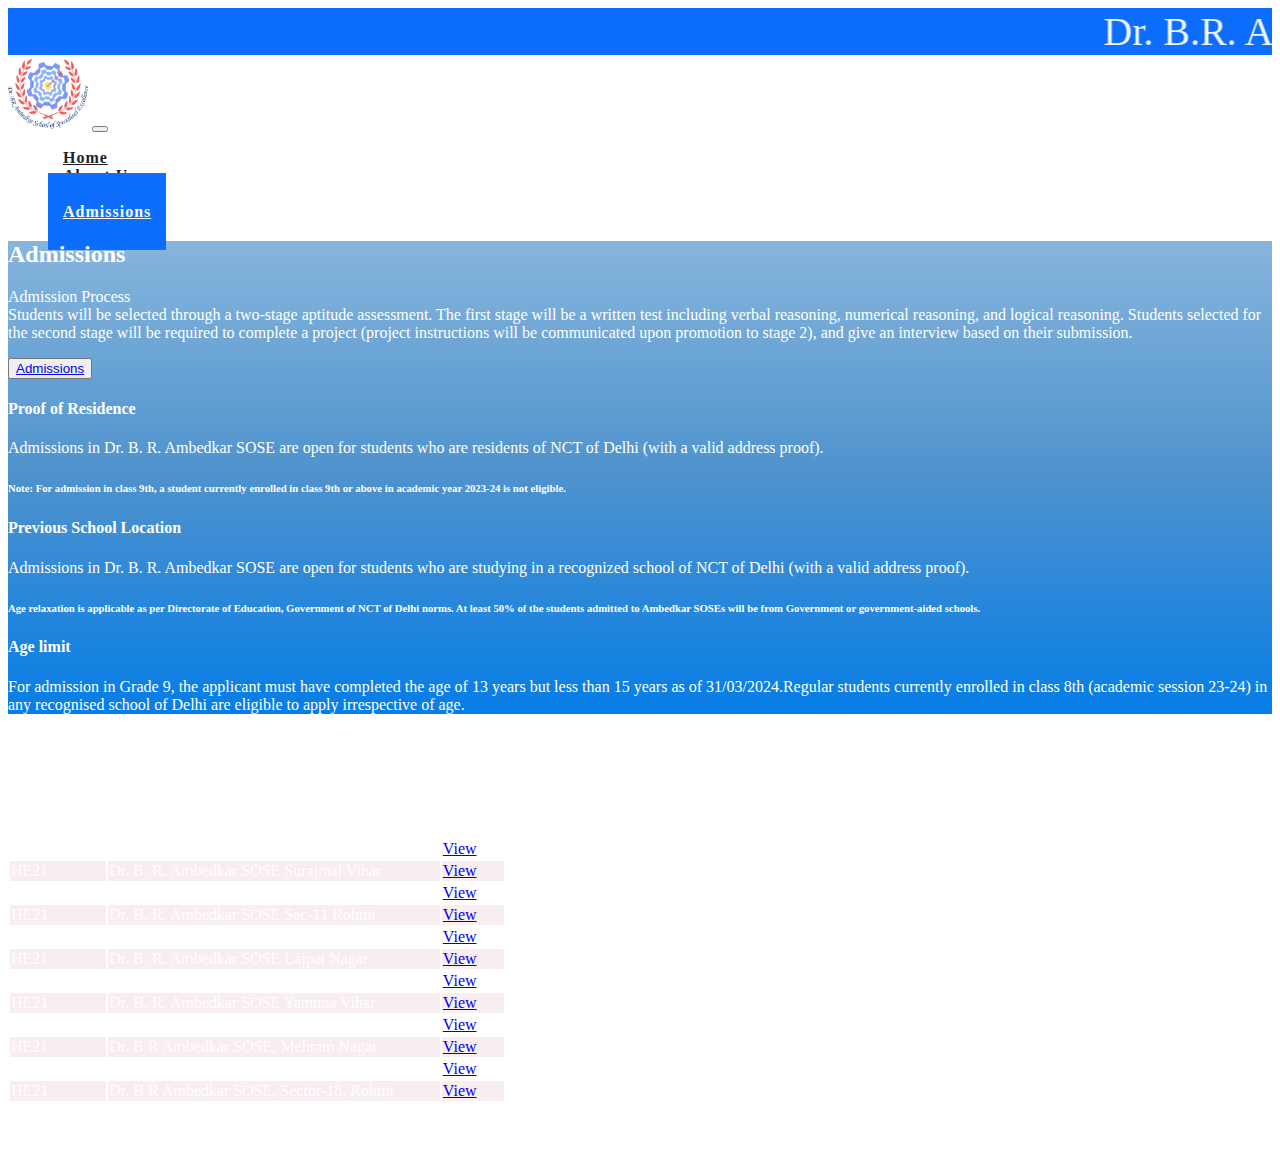
<file: admission.html>
<!DOCTYPE html>
<html lang="en">

<head>
    <meta charset="UTF-8">
    <meta name="viewport" content="width=device-width, initial-scale=1.0">
    <title>SOSE</title>
</head>
<link href="https://cdnjs.cloudflare.com/ajax/libs/font-awesome/5.10.0/css/all.min.css" rel="stylesheet">
<link href="https://cdn.jsdelivr.net/npm/bootstrap@5.0.2/dist/css/bootstrap.min.css" rel="stylesheet"
    integrity="sha384-EVSTQN3/azprG1Anm3QDgpJLIm9Nao0Yz1ztcQTwFspd3yD65VohhpuuCOmLASjC" crossorigin="anonymous">
<link rel="stylesheet" href="style.css">

<body>
    <marquee style="background: #0d6efd; color: aliceblue; " scrollamount="20"><span style="font-size: 40px "
            class="fw-bolder py-0">Dr. B.R. Ambedkar, YamunaVihar(1104488)</span>
    </marquee>
    <div class="container-fluid p-0 pt-0">
        <nav class="navbar navbar-expand-lg bg-light text-light navbar-light pb-3 py-lg-0 px-lg-5">
            <img src="img/sose_logo.c68cc6997a46f7174e5e.png" alt="" height="70px" width="80px" class="img-fluid  ">
            <button class="navbar-toggler" type="button" data-bs-toggle="collapse"
                data-bs-target="#navbarSupportedContent" aria-controls="navbarSupportedContent" aria-expanded="false"
                aria-label="Toggle navigation">
                <span class="navbar-toggler-icon"></span>
            </button>
            <div class="collapse navbar-collapse justify-content-between px-lg-3" id="navbarSupportedContent">

                <ul class="navbar-nav m-auto ">
                    <li class="nav-item">
                        <a class="nav-link  " aria-current="page" href="index.html">Home</a>
                    </li>
                    <li class="nav-item">
                        <a class="nav-link " aria-current="page" href="about.html">About Us</a>
                    </li>
                    <li class="nav-item">
                        <a class="nav-link " aria-current="page" href="dbse.html">About DBSE</a>
                    </li>
                    <li class="nav-item">
                        <a class="nav-link active text-light " href="admission.html">Admissions</a>
                    </li>
            </div>
        </nav>
    </div>

    <div class=" py-5" style="background: linear-gradient(rgb(135, 181, 221),rgb(78, 146, 205),rgb(6, 125, 230));">
        <div class="container text-white">
            <div class="row py-5 text-white d-flex justify-content-between">
                <div class="col-lg-9">
                    <h2 data-aos="flip-left" class="fw-bold fs-3 pb-3">Admissions</h2>
                    <p data-aos="flip-right"> Admission Process
                        <br>
                        Students will be selected through a two-stage aptitude assessment. The first stage will be a
                        written test including verbal reasoning, numerical reasoning, and logical reasoning. Students
                        selected for the second stage will be required to complete a project (project instructions will
                        be communicated upon promotion to stage 2), and give an interview based on their submission.
                    </p>
                </div>
                <div data-aos="flip-left" class="col-lg-3 text-lg-center">
                    <button data-bs-toggle="modal" data-bs-target="#modal1"
                        class="btn btn-outline-info rounded-pill btn-lg text-white"><a
                            href="http://www.edudel.nic.in/admission"
                            class="text-success text-decoration-none">Admissions</a> </button>
                </div>
            </div>
            <h4>Proof of Residence</h4>
            <p>
                Admissions in Dr. B. R. Ambedkar SOSE are open for students who are residents of NCT of Delhi (with a
                valid address proof).
            </p>
            <h6>Note: For admission in class 9th, a student currently enrolled in class 9th or above in academic year
                2023-24 is not eligible.
            </h6>
            <h4>Previous School Location</h4>
            <p>Admissions in Dr. B. R. Ambedkar SOSE are open for students who are studying in a recognized school of
                NCT of Delhi (with a valid address proof).</p>
            <h6>Age relaxation is applicable as per Directorate of Education, Government of NCT of Delhi norms.
                At least 50% of the students admitted to Ambedkar SOSEs will be from Government or government-aided
                schools.</h5>
                <h4>Age limit</h4>
                <p>For admission in Grade 9, the applicant must have completed the age of 13 years but less than 15
                    years as of 31/03/2024.Regular students currently enrolled in class 8th (academic session 23-24) in
                    any recognised school of Delhi are eligible to apply irrespective of age.
                </p>
        </div>
    </div>
    </div>
    <div class="bg-light">
        <div class="container bg-transparent rounded-3 py-3">
            <h4 class="text-dark text-center">Dr. B.R. Ambedkar School Of Specialised Excellence Schools Locations</h4>
            <h6 class="text-primary text-center">High-end 21st Century Skills (HE21)</h6>
    
            <table class="fl-table text-dark text-center mx-auto w-100"> <!-- Added mx-auto and w-100 -->
                <thead>
                    <tr class="bg-primary text-light">
                        <th>Specialisation</th>
                        <th>School Name</th>
                        <th>Location</th>
                    </tr>
                </thead>
                <tbody>
                    <tr>
                        <td>HE21</td>
                        <td>Dr. B R Ambedkar SOSE, Madanpur Khadar</td>
                        <td><a href="https://goo.gl/maps/1zjDCDaNqxqFFPYE8" target="_blank" rel="noreferrer">View</a></td>
                    </tr>
                    <tr  class="bg-seconday">
                        <td>HE21</td>
                        <td>Dr. B. R. Ambedkar SOSE Surajmal Vihar</td>
                        <td><a href="https://goo.gl/maps/AvNZ8AauXn6ZdZzr5" target="_blank" rel="noreferrer">View</a></td>
                    </tr>
                    <tr >
                        <td>HE21</td>
                        <td>Dr. B. R. Ambedkar SOSE Narela</td>
                        <td><a href="https://goo.gl/maps/XTqL6D54SuaN4HHD6" target="_blank" rel="noreferrer">View</a></td>
                    </tr>
                    <tr  class="bg-seconday">
                        <td>HE21</td>
                        <td>Dr. B. R. Ambedkar SOSE Sec-11 Rohini</td>
                        <td><a href="https://goo.gl/maps/8c7d9K1mojsxRXmB6" target="_blank" rel="noreferrer">View</a></td>
                    </tr>
                    <tr >
                        <td>HE21</td>
                        <td>Dr. B. R. Ambedkar SOSE Sector-5 Dwarka</td>
                        <td><a href="https://goo.gl/maps/dDQ74Bf83kEiJJYSA" target="_blank" rel="noreferrer">View</a></td>
                    </tr>
                    <tr  class="bg-seconday">
                        <td>HE21</td>
                        <td>Dr. B. R. Ambedkar SOSE Lajpat Nagar</td>
                        <td><a href="https://maps.app.goo.gl/VMrfi5TygZ8YfG2E7" target="_blank" rel="noreferrer">View</a></td>
                    </tr>
                    <tr>
                        <td>HE21</td>
                        <td>Dr. B. R. Ambedkar SOSE Raj Niwas Marg</td>
                        <td><a href="https://goo.gl/maps/NpWryP6rA2QAH6EX6" target="_blank" rel="noreferrer">View</a></td>
                    </tr>
                    <tr class="bg-seconday">
                        <td>HE21</td>
                        <td>Dr. B. R. Ambedkar SOSE Yamuna Vihar</td>
                        <td><a href="https://goo.gl/maps/Krwb68W5nqcMbrWT8" target="_blank" rel="noreferrer">View</a></td>
                    </tr>
                    <tr>
                        <td>HE21</td>
                        <td>Dr. B R Ambedkar SOSE, DESU colony, Janakpuri</td>
                        <td><a href="https://goo.gl/maps/fRcnc2iH8Vz9qPVNA" target="_blank" rel="noreferrer">View</a></td>
                    </tr>
                    <tr class="bg-seconday">
                        <td>HE21</td>
                        <td>Dr. B R Ambedkar SOSE, Mehram Nagar</td>
                        <td><a href="https://goo.gl/maps/DRTWwvCv1ute6ZT46" target="_blank" rel="noreferrer">View</a></td>
                    </tr>
                    <tr>
                        <td>HE21</td>
                        <td>Dr. B R Ambedkar SOSE, Kohat Enclave</td>
                        <td><a href="https://goo.gl/maps/qn3wPAHwTVU7Jz698" target="_blank" rel="noreferrer">View</a></td>
                    </tr >
                    <tr class="bg-seconday">
                        <td>HE21</td>
                        <td>Dr. B R Ambedkar SOSE, Sector-18, Rohini</td>
                        <td><a href="https://goo.gl/maps/mvnR3bL8po2uQrmh7" target="_blank" rel="noreferrer">View</a></td>
                    </tr>
                  
                </tbody>
            </table>
        </div>
    </div>
    



    <footer class="bg-primary">
        <div class="container text-center">
            <p class="mb-0   py-3 fs-5 text-light"> © 2024-2025 Dr. B.R. Ambedkar Schools of Specialised
                Excellence
            </p>
        </div>
    </footer>
</body>

</html>
</file>
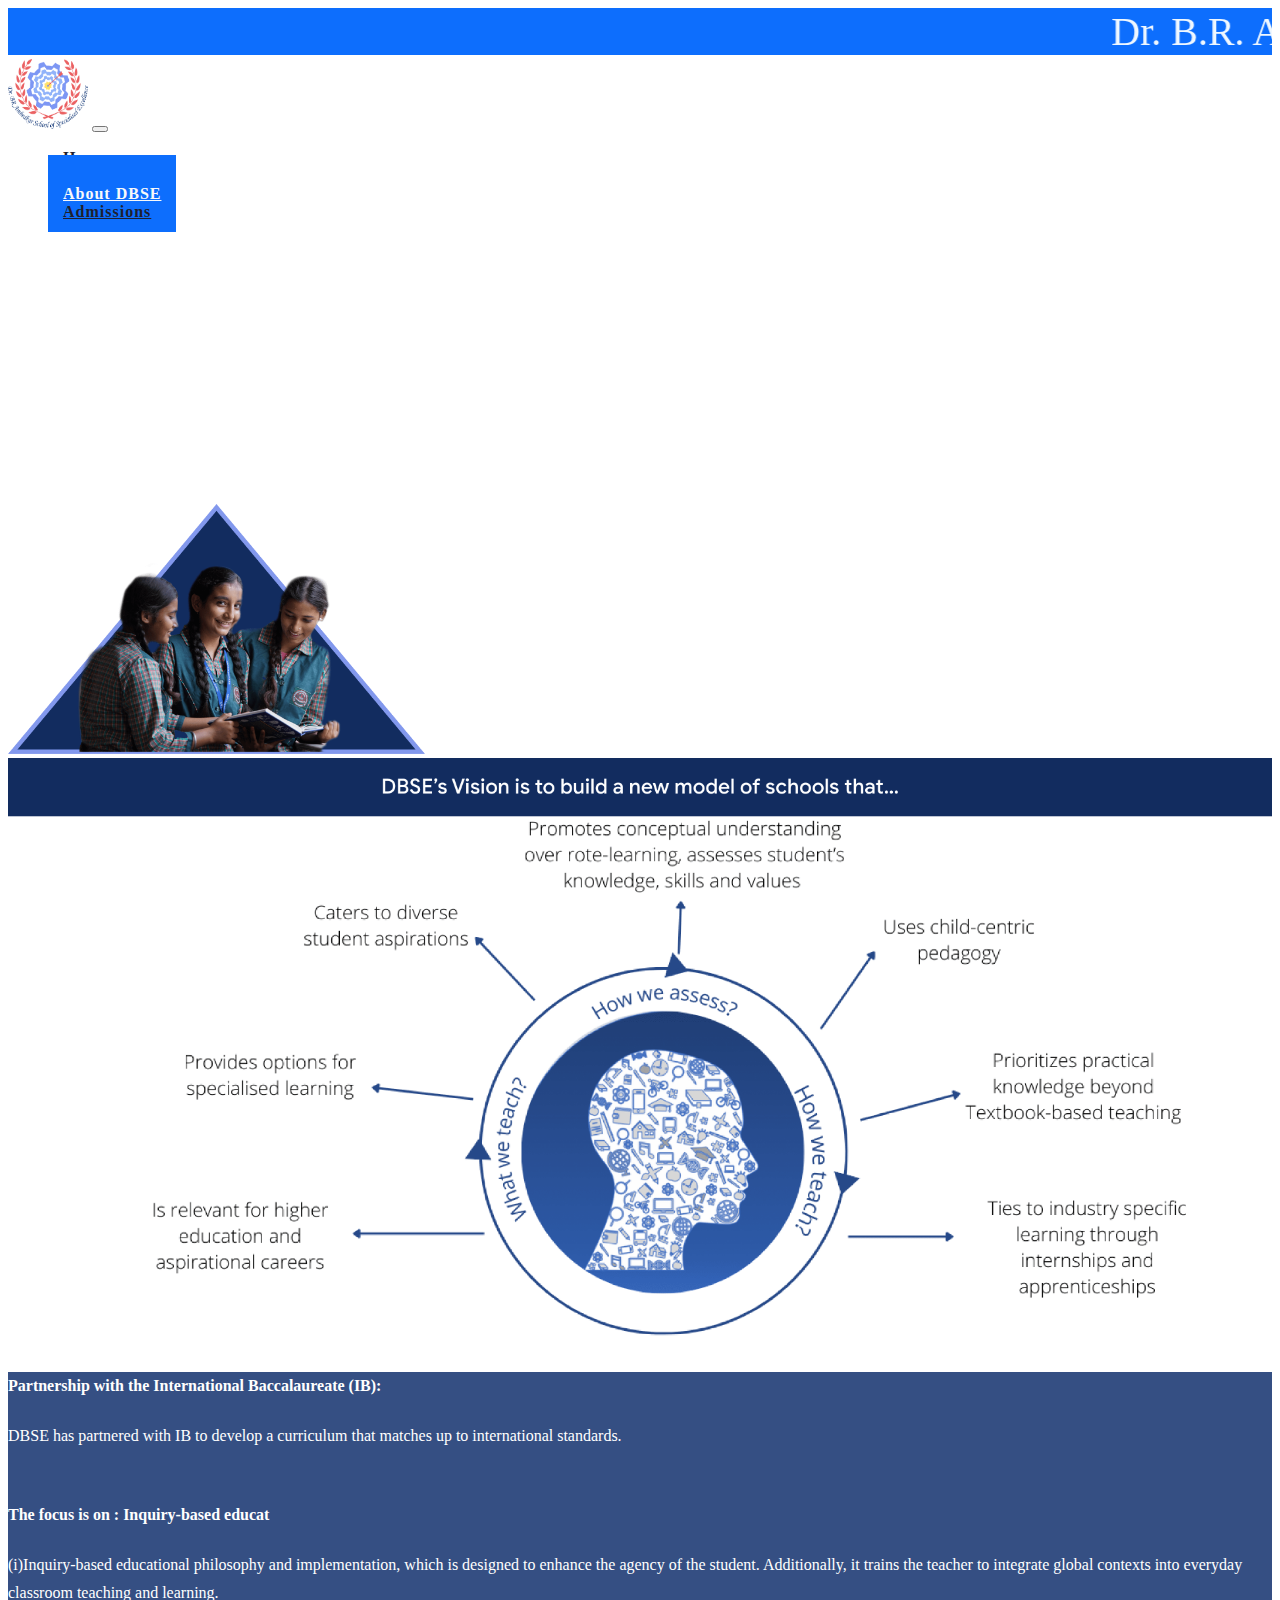
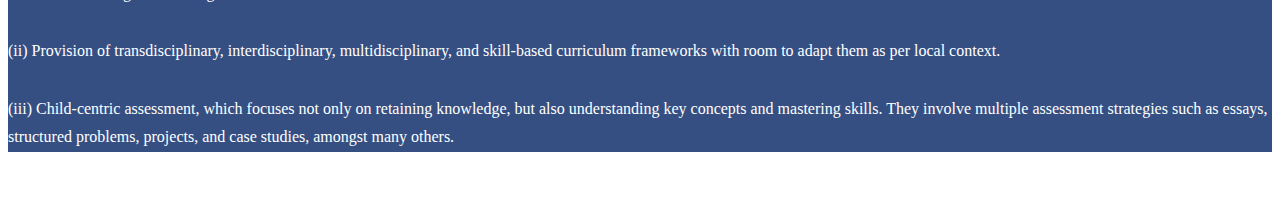
<file: dbse.html>
<!DOCTYPE html>
<html lang="en">

<head>
    <meta charset="UTF-8">
    <meta name="viewport" content="width=device-width, initial-scale=1.0">
    <title>SOSE</title>
</head>
<link rel="stylesheet" href="style.css">
<body>

    <marquee style="background: #0d6efd; color: aliceblue; " scrollamount="20"><span style="font-size: 40px " class="fw-bolder py-0">Dr. B.R. Ambedkar, YamunaVihar(1104488)</span>
    </marquee>
    <div class="container-fluid p-0 pt-0">
        <nav class="navbar navbar-expand-lg bg-light text-light navbar-light pb-3 py-lg-0 px-lg-5 mt-0">
            <img src="img/sose_logo.c68cc6997a46f7174e5e.png" alt="" height="70px" width="80px" class="img-fluid  ">
            <button class="navbar-toggler" type="button" data-bs-toggle="collapse"
                data-bs-target="#navbarSupportedContent" aria-controls="navbarSupportedContent" aria-expanded="false"
                aria-label="Toggle navigation">
                <span class="navbar-toggler-icon"></span>
            </button>
            <div class="collapse navbar-collapse justify-content-between px-lg-3" id="navbarSupportedContent">

                <ul class="navbar-nav m-auto mt-0">
                    <li class="nav-item">
                        <a class="nav-link  " aria-current="page" href="index.html">Home</a>
                    </li>
                    <li class="nav-item">
                        <a class="nav-link  " aria-current="page" href="about.html">About Us</a>
                    </li>
                    <li class="nav-item">
                        <a class="nav-link active text-light " aria-current="page" href="dbse.html">About DBSE</a>
                    </li>
                    <li class="nav-item">
                        <a class="nav-link" href="admission.html">Admissions</a>
                    </li>
            </div>
        </nav>
    </div>

    <style>
        .dbse {
            padding-top: 50px;
        }
    </style>


    <div class="container text-primary">
        <h2 class="fw-bolder  border-bottom border-info border-4 d-inline-block text-center pb-2 pt-3 ">About DBSE</h2>
        <div class="row">
            <div class="col-lg-8 py-5  fs-5  order-1 order-lg-0 ">
                Most assessment systems evaluate students solely based on a semester-end, marks-based examination. This
                puts a lot of emphasis on learning by rote and memorizing textbooks. It also has very strict rules about
                which subjects can be studied and how exams are set up. High-stakes board exams have become a source of
                extreme stress for many students, also adversely impacting their wellbeing.
                <br>
                <br>
                There is barely any focus on making assessment a regular part of the teaching-learning experience and
                using assessments as tools for learning rather than solely to evaluate student progress. Carefully
                designed assessments can help students improve their practical, creative, analytical, and
                problem-solving skills.
                <br>
                <br>
                With this context in place, the Delhi Government started the Delhi Board of School Education (DBSE). The
                DBSE advocates for a new assessment system that enables students' holistic development. It aims to shift
                the focus of assessment and prepare students for future challenges in a stress-free environment.
                Supplemented with the cutting-edge curricula of ASOSEs , students will be prepared to pursue higher
                education in premier institutions as well as the new-age employment opportunities of the 21st century.
                <br>
                <br>
                DBSE is recognised by the Ministry of Education, Government of India and is at par with Central Board of
                Secondary Education (CBSE) and other state boards.
            </div>
            <div class="col-lg-4 py-5 "><img
                    src="img/Group_studnt.781d59f45a3f91cb2cdb.png"
                    height="250px" alt=""></div>
        
                </div>
   
   
                <img src="img/vision_image.eb3ce780731880b045ac.png" alt="Descriptive Image Text" class="full-size-image">
            </div>
<div class="bg-light">
                <div class="about-content container bg-light p-4  text-primary">
                   <h4 class="text-dark fs-3 fw-bolder">Partnership with the <span class="text-primary">International Baccalaureate (IB):</span> </h2>
                                           
                        DBSE has partnered with IB to develop a curriculum that matches up to international standards.
                        <br>
                        <br>
            <h4 class="text-dark fs-3 fw-bolder">The focus is on :
                Inquiry-based educat</h4>
                       
                        (i)Inquiry-based educational philosophy and implementation, which is designed to enhance the agency of the student. Additionally, it trains the teacher to integrate global contexts into everyday classroom teaching and learning.
                        <br>
                        <br>
            
                        (ii) Provision of transdisciplinary, interdisciplinary, multidisciplinary, and skill-based curriculum frameworks with room to adapt them as per local context.
                        <br>
            
                        <br>
                       (iii) Child-centric assessment, which focuses not only on retaining knowledge, but also understanding key concepts and mastering skills. They involve multiple assessment strategies such as essays, structured problems, projects, and case studies, amongst many others.
                    </p>
                </div>
            </div>
           
   
<style>
 .full-size-image {
  width: 100%;
  height: 80%;
  object-fit: cover; /* This ensures that the aspect ratio is maintained while covering the entire containing element */
}
</style>
<footer class="bg-primary">
    <div class="container text-center">
        <p class="mb-0   py-3 fs-5 text-light"> © 2024-2025 Dr. B.R. Ambedkar Schools of Specialised Excellence
        </p>
    </div>
</footer>


    <link href="https://cdn.jsdelivr.net/npm/bootstrap@5.0.2/dist/css/bootstrap.min.css" rel="stylesheet"
        integrity="sha384-EVSTQN3/azprG1Anm3QDgpJLIm9Nao0Yz1ztcQTwFspd3yD65VohhpuuCOmLASjC" crossorigin="anonymous">
    <script src="https://cdn.jsdelivr.net/npm/bootstrap@5.0.2/dist/js/bootstrap.bundle.min.js"
        integrity="sha384-MrcW6ZMFYlzcLA8Nl+NtUVF0sA7MsXsP1UyJoMp4YLEuNSfAP+JcXn/tWtIaxVXM"
        crossorigin="anonymous"></script>
</body>

</html>
</file>
<file: style.css>
.about-content{
    background-color: #354f83;
    color: #fff;
    font-size: 1rem;
    line-height: 1.8;
}
.navbar-light .navbar-nav .nav-link:hover, .navbar-light .navbar-nav .nav-link.active {
    color: #FFFFFF;
    background: #0d6efd;
    color: #f8f9fa;
}
.navbar-light .navbar-nav .nav-link {
    padding: 30px 15px;
    font-weight: 600;
    letter-spacing: 1px;
    color: #1F1F2E;
    outline: none;
}

.navbar-brand h1{
  color: #0d6efd;
    font-size: 30px;
    margin-left: 5px;
}
.heading_container {
   color:#0d6efd;
   
}
/* Set card background color on hover */
.card:hover {
    background-color:#0d6efd;
    color: #f8f9fa;
}
#SPECILIZATION h2:hover {
    border-bottom: 3px solid #2596be
}
.aqua{
    background-color: #0d6efd;
    color: #f8f9fa;
}
body{
    color: white;
}
.bg-seconday{
    background-color: rgb(248, 237, 239);
}
</file>
